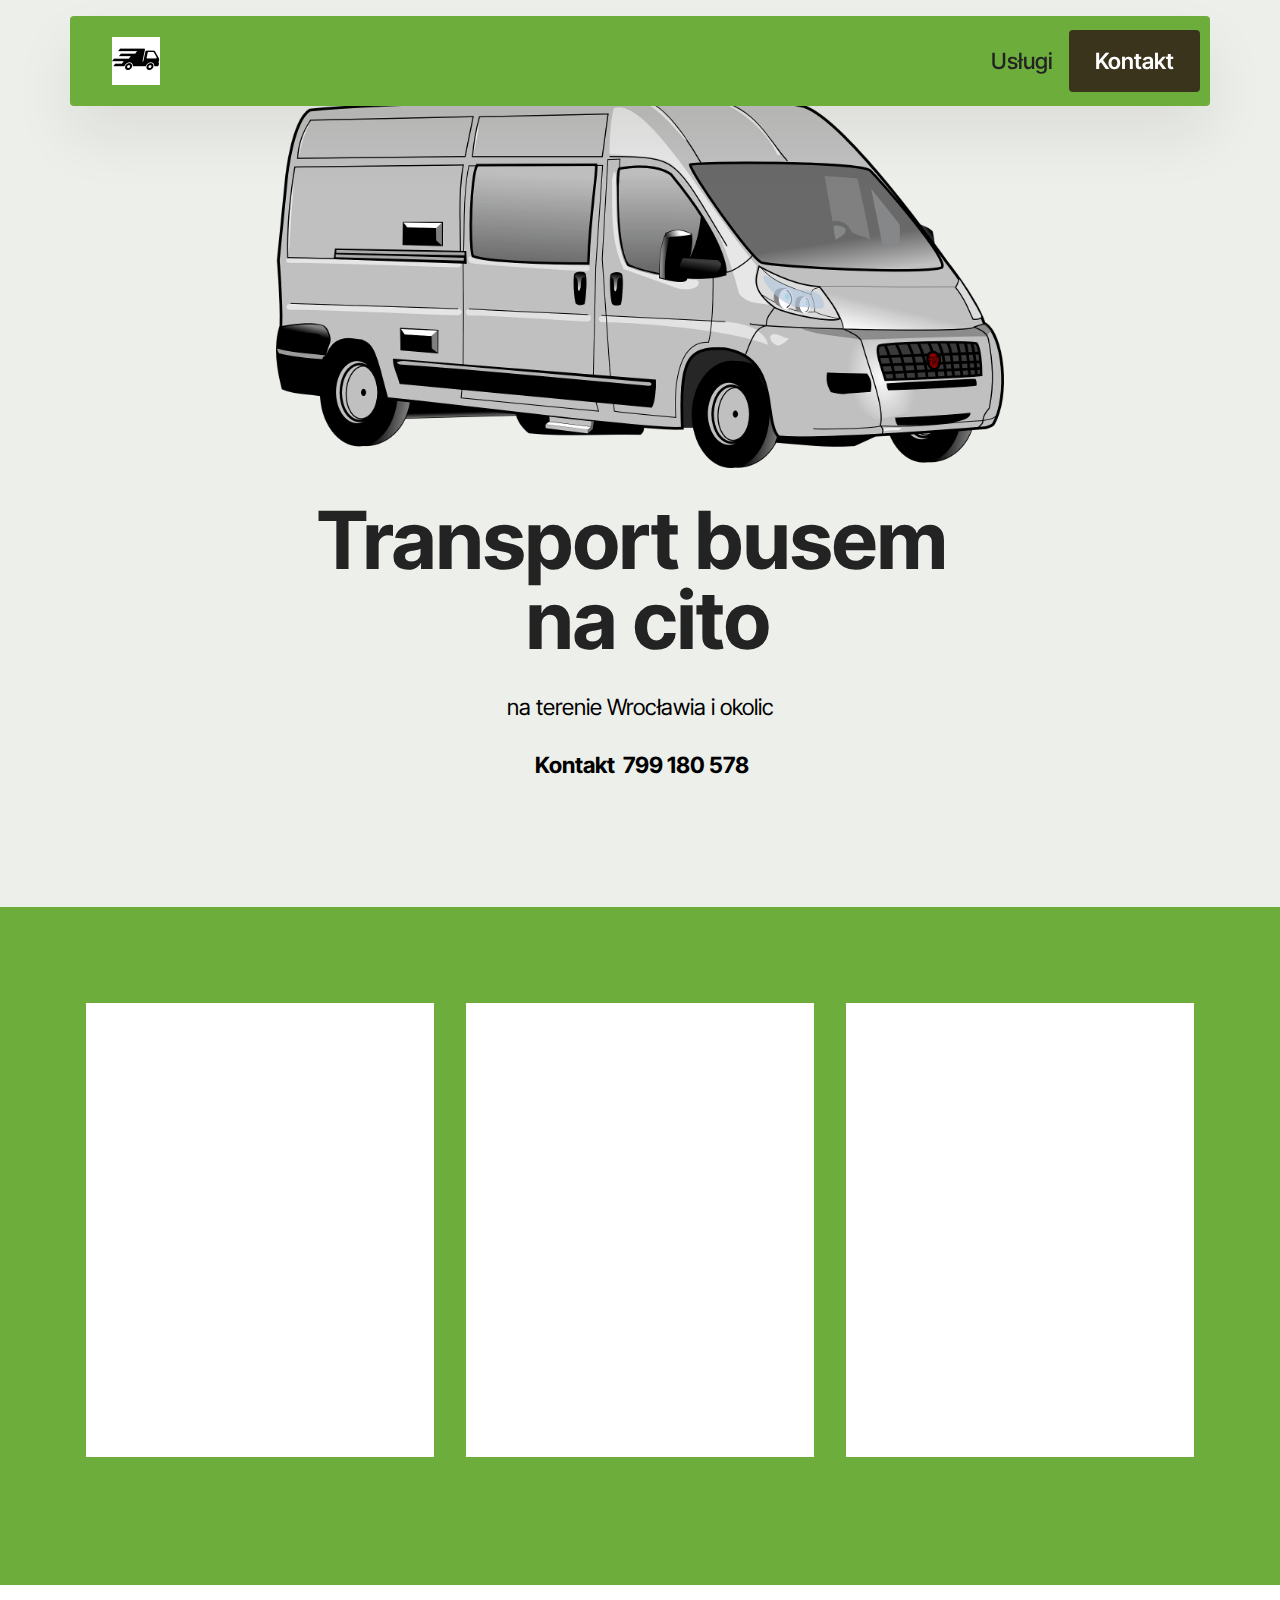
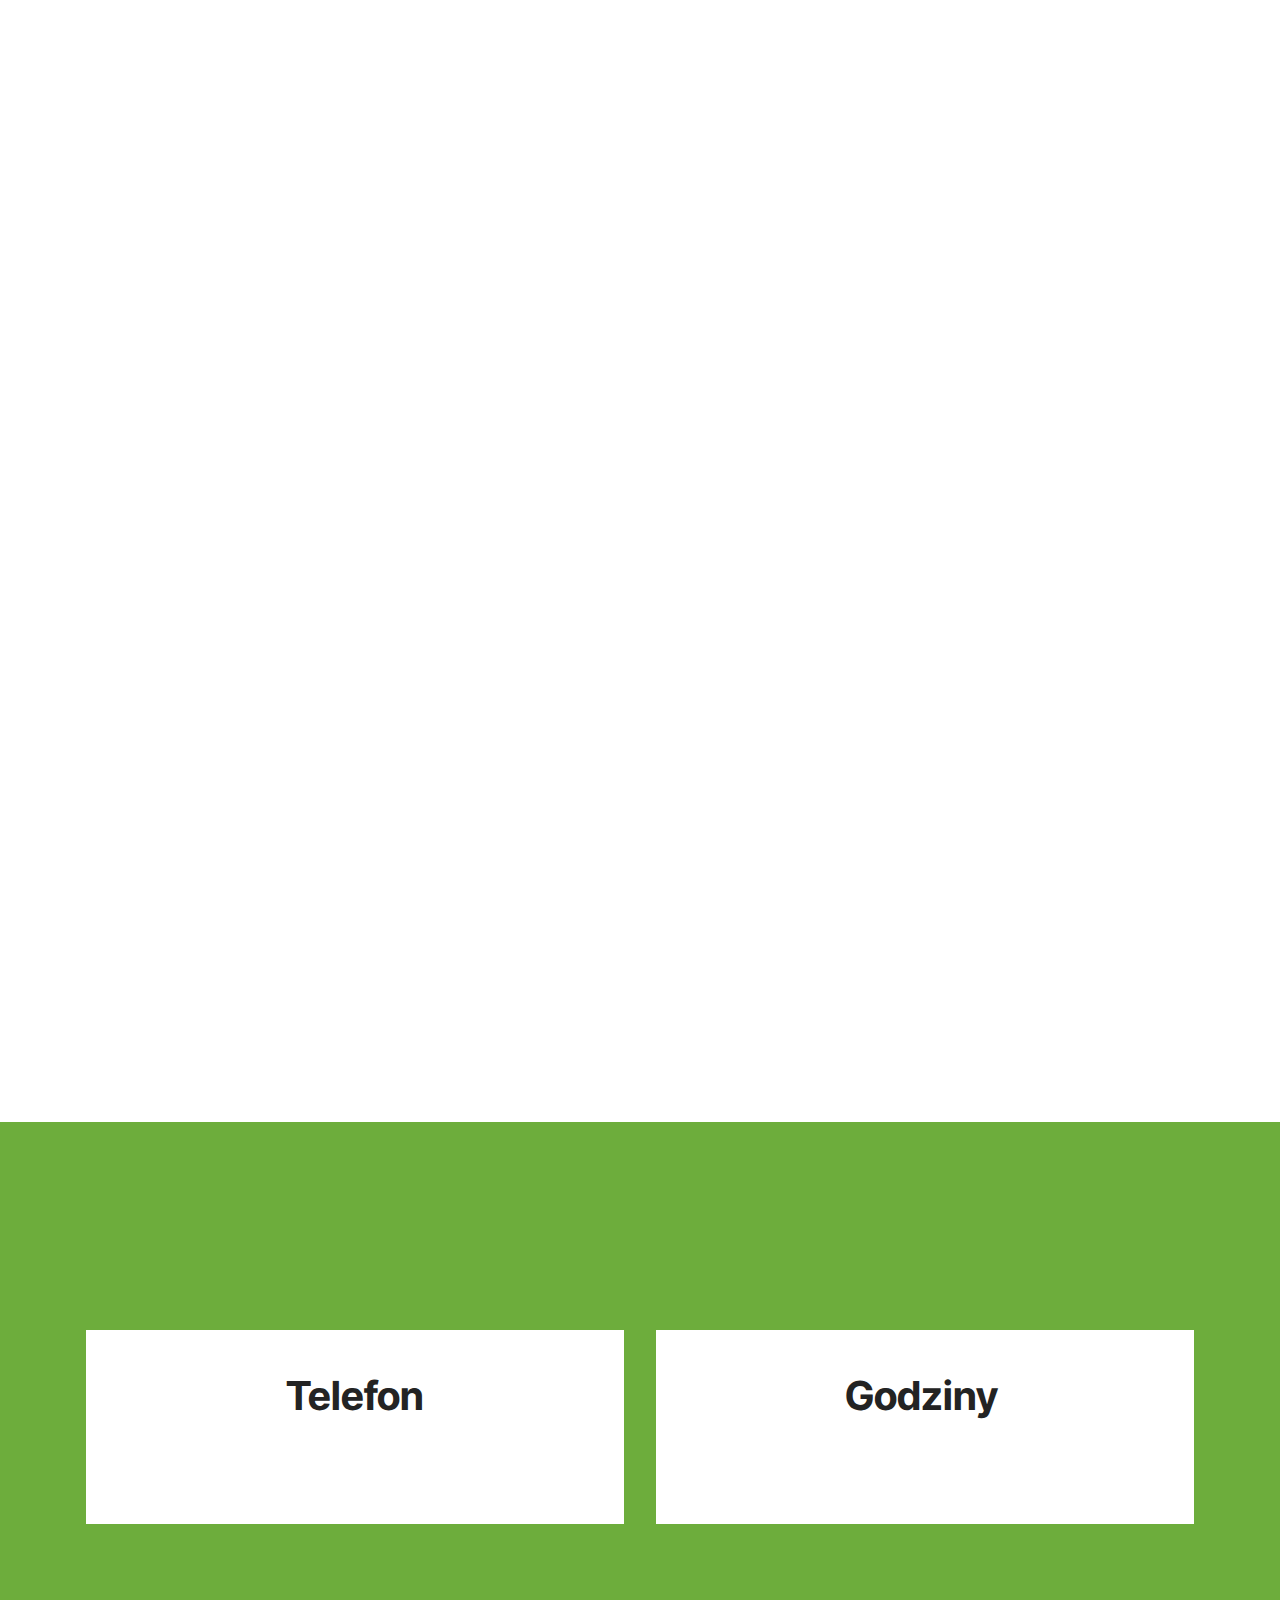
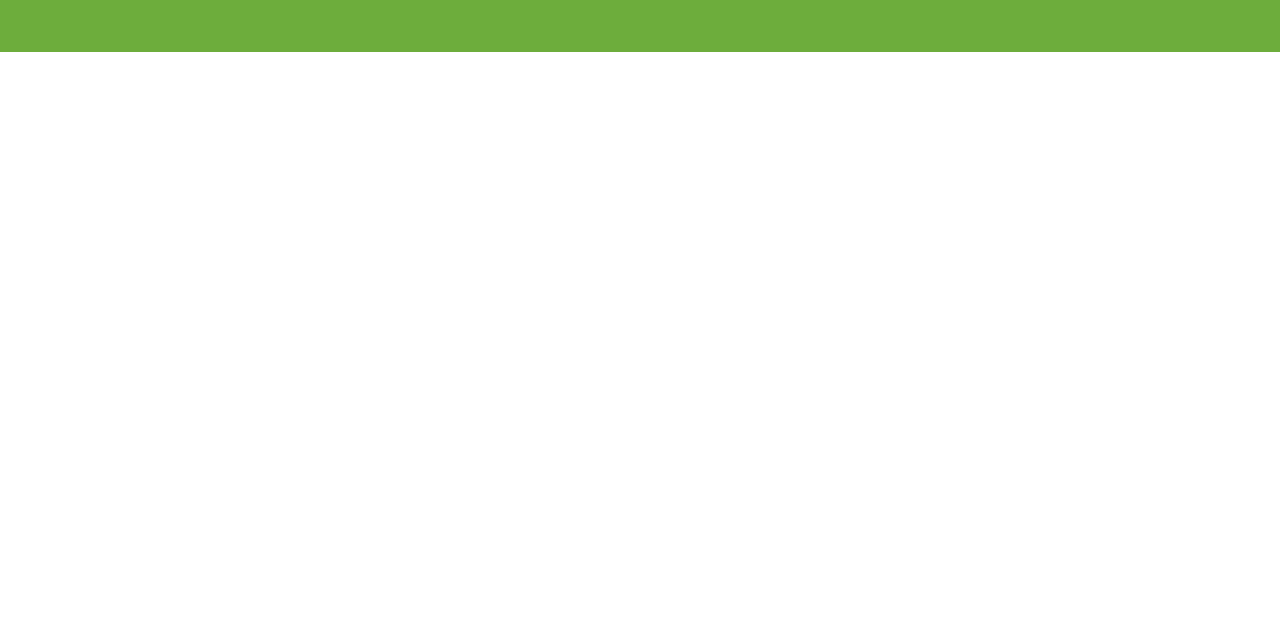
<file: index.html>
<!DOCTYPE html>
<html  >
<head>
  <!-- Site made with Mobirise Website Builder v5.9.6, https://mobirise.com -->
  <meta charset="UTF-8">
  <meta http-equiv="X-UA-Compatible" content="IE=edge">
  <meta name="generator" content="Mobirise v5.9.6, mobirise.com">
  <meta name="viewport" content="width=device-width, initial-scale=1, minimum-scale=1">
  <link rel="shortcut icon" href="assets/images/logo-transport-s314-128x128.png" type="image/x-icon">
  <meta name="description" content="Transport busem na cito">
  
  
  <title>Transport busem na cito</title>
  <link rel="stylesheet" href="assets/web/assets/mobirise-icons2/mobirise2.css">
  <link rel="stylesheet" href="assets/bootstrap/css/bootstrap.min.css">
  <link rel="stylesheet" href="assets/bootstrap/css/bootstrap-grid.min.css">
  <link rel="stylesheet" href="assets/bootstrap/css/bootstrap-reboot.min.css">
  <link rel="stylesheet" href="assets/animatecss/animate.css">
  <link rel="stylesheet" href="assets/dropdown/css/style.css">
  <link rel="stylesheet" href="assets/theme/css/style.css">
  <link rel="preload" href="https://fonts.googleapis.com/css?family=Inter+Tight:100,200,300,400,500,600,700,800,900,100i,200i,300i,400i,500i,600i,700i,800i,900i&display=swap" as="style" onload="this.onload=null;this.rel='stylesheet'">
  <noscript><link rel="stylesheet" href="https://fonts.googleapis.com/css?family=Inter+Tight:100,200,300,400,500,600,700,800,900,100i,200i,300i,400i,500i,600i,700i,800i,900i&display=swap"></noscript>
  <link rel="preload" as="style" href="assets/mobirise/css/mbr-additional.css"><link rel="stylesheet" href="assets/mobirise/css/mbr-additional.css" type="text/css">

  
  
  
</head>
<body>
  
  <section data-bs-version="5.1" class="menu menu1 cid-tUxrweRSKP" once="menu" id="menu01-2k">
	

	<nav class="navbar navbar-dropdown navbar-fixed-top navbar-expand-lg">
		<div class="container">
			<div class="navbar-brand">
				<span class="navbar-logo">
					<a href="index.html">
						<img src="assets/images/logo-transport-s314-96x96.png" alt="Transport busem" style="height: 3rem;">
					</a>
				</span>
				
			</div>
			<button class="navbar-toggler" type="button" data-toggle="collapse" data-bs-toggle="collapse" data-target="#navbarSupportedContent" data-bs-target="#navbarSupportedContent" aria-controls="navbarNavAltMarkup" aria-expanded="false" aria-label="Toggle navigation">
				<div class="hamburger">
					<span></span>
					<span></span>
					<span></span>
					<span></span>
				</div>
			</button>
			<div class="collapse navbar-collapse" id="navbarSupportedContent">
				<ul class="navbar-nav nav-dropdown" data-app-modern-menu="true"><li class="nav-item">
						<a class="nav-link link text-black text-primary display-4" href="index.html#article12-25">Usługi</a>
					</li></ul>
				
				<div class="navbar-buttons mbr-section-btn"><a class="btn btn-success display-4" href="index.html#contacts01-1u">Kontakt</a></div>
			</div>
		</div>
	</nav>
</section>

<section data-bs-version="5.1" class="header12 cid-tTMjtaFez2" id="header12-2f">
  

  
  

  <div class="text-center container">
    <div class="row mb-4 justify-content-center">
      <div class="col-12 col-md-8">
        <img class="w-100" src="assets/images/mbr-1920x980.png" alt="Mobirise Website Builder">
      </div>
    </div>
    <div class="row justify-content-center">
      <div class="col-md-12 content-head">
        <h1 class="mbr-section-title mbr-fonts-style mb-4 display-1">
          <strong>Transport busem&nbsp; &nbsp;na cito</strong></h1>
        <p class="mbr-text mbr-fonts-style mb-4 display-7">
          na terenie Wrocławia i okolic<br><br><strong>&nbsp;Kontakt&nbsp; 799 180 578</strong><br></p>
        
      </div>
    </div>
  </div>
</section>

<section data-bs-version="5.1" class="features6 cid-tTGEX8dFgQ" id="features06-24">
	
	
	<div class="container">
		<div class="row justify-content-center">
			<div class="col-12 content-head">
				
			</div>
		</div>
		<div class="row">
			<div class="item features-image col-12 col-md-6 col-lg-4 active">
				<div class="item-wrapper">
					<div class="item-img">
						<img src="assets/images/mbr-816x776.png" alt="Mobirise Website Builder" data-slide-to="0" data-bs-slide-to="0">
					</div>
					<div class="item-content">
						
						<p class="mbr-text mbr-fonts-style mt-2 display-7">
							Transport rzeczy ze sklepów budowlanych / meblowych&nbsp;</p>
						
					</div>
				</div>
			</div><div class="item features-image col-12 col-md-6 col-lg-4">
				<div class="item-wrapper">
					<div class="item-img">
						<img src="assets/images/mbr-816x816.jpeg" alt="Mobirise Website Builder" data-slide-to="1" data-bs-slide-to="1">
					</div>
					<div class="item-content">
						
						<p class="mbr-text mbr-fonts-style mt-2 display-7">Przeprowadzki</p>
						
					</div>
				</div>
			</div><div class="item features-image col-12 col-md-6 col-lg-4">
				<div class="item-wrapper">
					<div class="item-img">
						<img src="assets/images/mbr-1-816x816.jpg" alt="Mobirise Website Builder" data-slide-to="2" data-bs-slide-to="2">
					</div>
					<div class="item-content">
						
						<p class="mbr-text mbr-fonts-style mt-2 display-7">
							Przewóz AGD</p>
						
					</div>
				</div>
			</div>
			
			
		</div>
	</div>
</section>

<section data-bs-version="5.1" class="article12 cid-tTGG54ffel" id="article12-25">    
    
    <div class="container">
        <div class="row justify-content-center">
            <div class="col-md-12 col-lg-10">
                
                
                <p class="mbr-text mbr-fonts-style display-7">Oferuję indywidualny transport dużym busem.<br> <br>Bus posiada 4 metry długości i 2 metry wysokości przestrzeni ładunkowej - tutaj nie trzeba się zastanawiać&nbsp; &nbsp;czy coś się zmieści tak jak w przypadku mniejszych aut. Indywidualny transport busem oznacza szybki oraz pewny przewóz wyłącznie Państwa ładunków na terenie Wrocławia i okolic.<br><br>W związku z terenem działalności terminy na "już" są całkiem możliwe. Proszę o kontakt.<br><br>Nie ma sztywnych godzin pracy więc kurs popołudniu, wieczorem czy w weekend ( SOBOTA NIEDZIELA) również jest możliwy. Współpracuję zarówno z firmami jak i z osobami prywatnymi.<br>
<br>Zapraszam do kontaktu w celu uzyskania bezpłatnej oferty transportu już teraz!<br><br>Cena uzgadniana jest indywidualnie. Wypadło coś na cito? - jest szansa, że się uda.
<br>Proszę dzwonić, pytać. Jeśli nie odbieram- proszę o sms.<br></p>
            </div>
        </div>
    </div>
</section>

<section data-bs-version="5.1" class="gallery3 cid-tTMtoYaZ59" id="gallery03-2g">
    
    
    <div class="container-fluid">
      <div class="row justify-content-center">
        <div class="col-12 content-head">
          
        </div>
      </div>
      <div class="row">
        <div class="item features-image mb-4 col-6 col-md-4 col-lg-3 active">
          <div class="item-wrapper">
            <div class="item-img mb-3">
              <img src="assets/images/mini-img-20200731-194054-838x629.jpg" alt="Mobirise Website Builder" title="" data-slide-to="0" data-bs-slide-to="0">
            </div>
            <div class="item-content align-left">
              <h5 class="item-title mbr-fonts-style mb-3 display-7">
                <strong>Indywidualny transport</strong></h5>
              
            </div>
          </div>
        </div>
        <div class="item features-image mb-4 col-6 col-md-4 col-lg-3">
          <div class="item-wrapper">
            <div class="item-img mb-3">
              <img src="assets/images/mini-img-20200731-194129-838x629.jpg" alt="Mobirise Website Builder" title="" data-slide-to="1" data-bs-slide-to="1">
            </div>
            <div class="item-content align-left">
              <h5 class="item-title mbr-fonts-style mb-3 display-7">
                <strong>4 metry długości</strong></h5>
              
            </div>
          </div>
        </div>
        <div class="item features-image mb-4 col-6 col-md-4 col-lg-3">
          <div class="item-wrapper">
            <div class="item-img mb-3">
              <img src="assets/images/mini-img-20200731-193904-838x629.jpg" alt="Mobirise Website Builder" title="" data-slide-to="2" data-bs-slide-to="2">
            </div>
            <div class="item-content align-left">
              <h5 class="item-title mbr-fonts-style mb-3 display-7">
                <strong>2 metry wysokości</strong></h5>
              
              
            </div>
          </div>
        </div><div class="item features-image mb-4 col-6 col-md-4 col-lg-3">
          <div class="item-wrapper">
            <div class="item-img mb-3">
              <img src="assets/images/mini-img-20200731-193845-838x629.jpg" alt="Mobirise Website Builder" title="" data-slide-to="3" data-bs-slide-to="3">
            </div>
            <div class="item-content align-left">
              <h5 class="item-title mbr-fonts-style mb-3 display-7"><strong>Szybkie terminy</strong></h5>
              
            </div>
          </div>
        </div>
        
      </div>
    </div>
  </section>

<section data-bs-version="5.1" class="contacts01 cid-tTGA4AkZ2n" id="contacts01-1u">
    

    
    
    <div class="container">
        <div class="row justify-content-center">
            <div class="col-12 content-head">
                <div class="mbr-section-head mb-5">
                    <h3 class="mbr-section-title mbr-fonts-style align-center mb-0 display-2">
                        <strong>Kontakt</strong></h3>
                    
                </div>
            </div>
        </div>
        <div class="row">
            <div class="item features-without-image col-12 col-md-6 active">
                <div class="item-wrapper">
                    <div class="text-wrapper">
                        <h6 class="card-title mbr-fonts-style mb-3 display-5">
                            <strong>Telefon</strong></h6>
                        <p class="mbr-text mbr-fonts-style display-7">&nbsp; &nbsp; &nbsp; &nbsp; &nbsp; &nbsp; &nbsp; &nbsp; &nbsp; &nbsp; &nbsp; &nbsp; &nbsp; &nbsp; &nbsp; &nbsp; &nbsp; &nbsp; &nbsp; &nbsp; &nbsp;&nbsp;<a href="tel:+12345678910" class="text-black">799 180 578 </a>
                        </p>
                    </div>
                </div>
            </div>
            
            
            <div class="item features-without-image col-12 col-md-6">
                <div class="item-wrapper">
                    <div class="text-wrapper">
                        <h6 class="card-title mbr-fonts-style mb-3 display-5">
                            <strong>Godziny&nbsp;</strong></h6>
                        <p class="mbr-text mbr-fonts-style display-7">&nbsp; &nbsp; &nbsp; &nbsp; &nbsp; &nbsp; &nbsp; &nbsp; &nbsp; &nbsp; &nbsp; &nbsp; &nbsp; &nbsp; &nbsp; &nbsp; &nbsp; &nbsp; &nbsp; &nbsp; &nbsp;9:00 - 20:00
                        </p>
                    </div>
                </div>
            </div>
        </div>
    </div>
</section>

<section data-bs-version="5.1" class="article12 cid-tWTMiEW7yc" id="article12-2o">    
    
    <div class="container">
        <div class="row justify-content-center">
            <div class="col-md-12 col-lg-10">
                
                
                <p class="mbr-text mbr-fonts-style display-7">TAGI: Odbiór towaru ze sklepów meblowych, budowlanych
<br>Przeprowadzki , przewóz rzeczy ,
<br>przewóz AGD / Mebli / Materiałów budowlanych na terenie Wrocławia i okolic.
<br>
<br> usługi transportowe Wrocław , usługi usługa transportu , transport busem , wynajem busa z kierowcą , przewóz busem , bagażówka przeprowadzki wrocław przeprowadzka , transport z obi przewóz przewozy z obi , na cito transport z ikea transport mebli z ikea wrocław transport z castorama leroy merlin , transport roślin transport z agata meble transport z jysk transport z brw black red white transport z mediamarkt z media markt transport z rtv euro agd transport na dziś z jula transport na już z komfort transport brico marche transport z merdia expert neonet transport z domar transport przewóz pralki lodówki szafy wersalki narożnika kanapy gabaryt Wrocław</p>
            </div>
        </div>
    </div>
</section><section class="display-7" style="padding: 0;align-items: center;justify-content: center;flex-wrap: wrap;    align-content: center;display: flex;position: relative;height: 4rem;"><a href="https://mobiri.se/3102719" style="flex: 1 1;height: 4rem;position: absolute;width: 100%;z-index: 1;"><img alt="" style="height: 4rem;" src="[data-uri]"></a><p style="margin: 0;text-align: center;" class="display-7">&#8204;</p><a style="z-index:1" href="https://mobirise.com/drag-drop-website-builder.html">Drag and Drop Website Builder</a></section><script src="assets/bootstrap/js/bootstrap.bundle.min.js"></script>  <script src="assets/smoothscroll/smooth-scroll.js"></script>  <script src="assets/ytplayer/index.js"></script>  <script src="assets/dropdown/js/navbar-dropdown.js"></script>  <script src="assets/theme/js/script.js"></script>  
  
  
 <div id="scrollToTop" class="scrollToTop mbr-arrow-up"><a style="text-align: center;"><i class="mbr-arrow-up-icon mbr-arrow-up-icon-cm cm-icon cm-icon-smallarrow-up"></i></a></div>
    <input name="animation" type="hidden">
  </body>
</html>
</file>
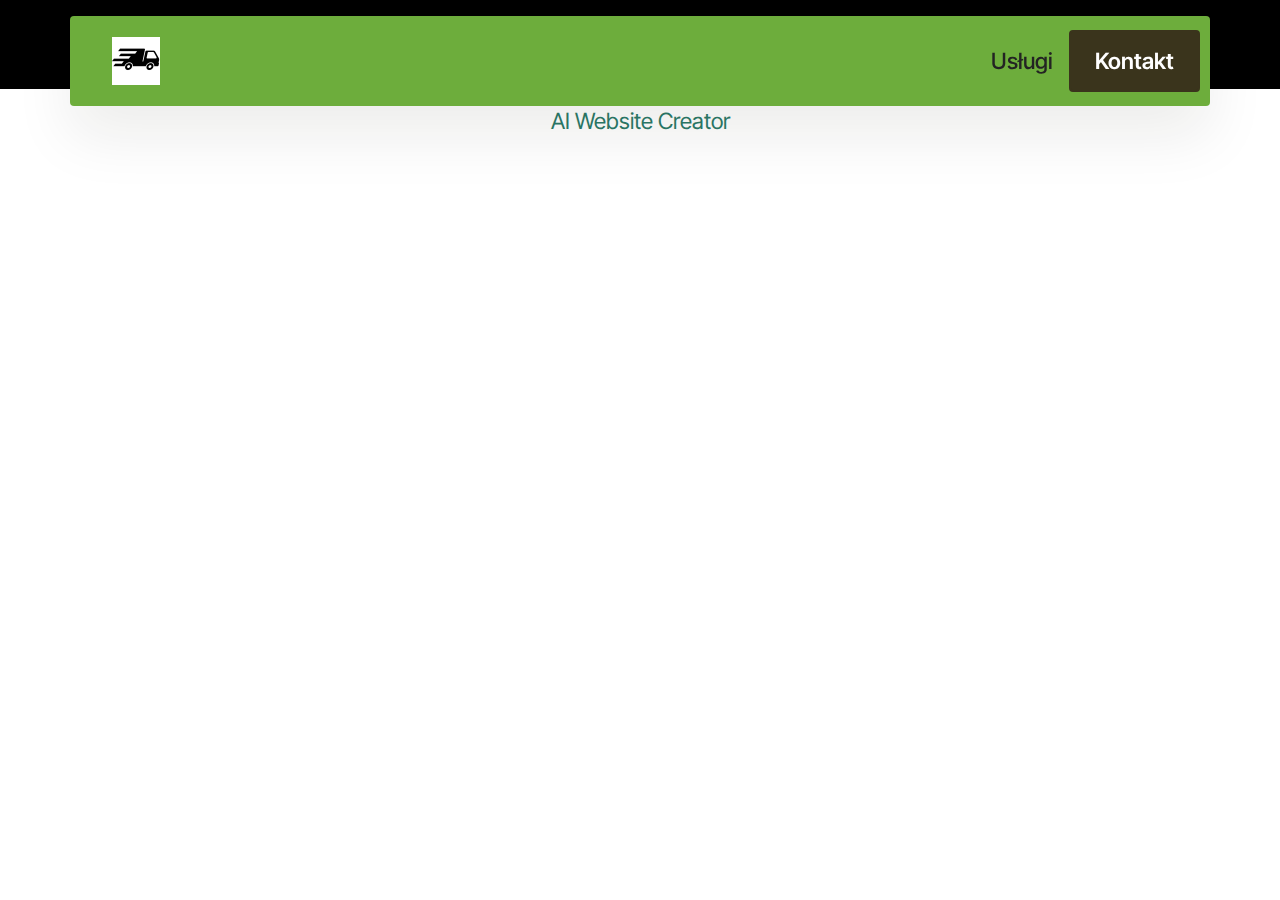
<file: page1polityka-prywatności.html>
<!DOCTYPE html>
<html  >
<head>
  <!-- Site made with Mobirise Website Builder v5.9.6, https://mobirise.com -->
  <meta charset="UTF-8">
  <meta http-equiv="X-UA-Compatible" content="IE=edge">
  <meta name="generator" content="Mobirise v5.9.6, mobirise.com">
  <meta name="viewport" content="width=device-width, initial-scale=1, minimum-scale=1">
  <link rel="shortcut icon" href="assets/images/logo-transport-s314-128x128.png" type="image/x-icon">
  <meta name="description" content="Polityka prywatności">
  
  
  <title>Polityka prywatności</title>
  <link rel="stylesheet" href="assets/web/assets/mobirise-icons2/mobirise2.css">
  <link rel="stylesheet" href="assets/bootstrap/css/bootstrap.min.css">
  <link rel="stylesheet" href="assets/bootstrap/css/bootstrap-grid.min.css">
  <link rel="stylesheet" href="assets/bootstrap/css/bootstrap-reboot.min.css">
  <link rel="stylesheet" href="assets/animatecss/animate.css">
  <link rel="stylesheet" href="assets/dropdown/css/style.css">
  <link rel="stylesheet" href="assets/theme/css/style.css">
  <link rel="preload" href="https://fonts.googleapis.com/css?family=Inter+Tight:100,200,300,400,500,600,700,800,900,100i,200i,300i,400i,500i,600i,700i,800i,900i&display=swap" as="style" onload="this.onload=null;this.rel='stylesheet'">
  <noscript><link rel="stylesheet" href="https://fonts.googleapis.com/css?family=Inter+Tight:100,200,300,400,500,600,700,800,900,100i,200i,300i,400i,500i,600i,700i,800i,900i&display=swap"></noscript>
  <link rel="preload" as="style" href="assets/mobirise/css/mbr-additional.css"><link rel="stylesheet" href="assets/mobirise/css/mbr-additional.css" type="text/css">

  
  
  
</head>
<body>
  
  <section data-bs-version="5.1" class="menu menu1 cid-tUxrweRSKP" once="menu" id="menu01-2m">
	

	<nav class="navbar navbar-dropdown navbar-fixed-top navbar-expand-lg">
		<div class="container">
			<div class="navbar-brand">
				<span class="navbar-logo">
					<a href="index.html">
						<img src="assets/images/logo-transport-s314-96x96.png" alt="Transport busem" style="height: 3rem;">
					</a>
				</span>
				
			</div>
			<button class="navbar-toggler" type="button" data-toggle="collapse" data-bs-toggle="collapse" data-target="#navbarSupportedContent" data-bs-target="#navbarSupportedContent" aria-controls="navbarNavAltMarkup" aria-expanded="false" aria-label="Toggle navigation">
				<div class="hamburger">
					<span></span>
					<span></span>
					<span></span>
					<span></span>
				</div>
			</button>
			<div class="collapse navbar-collapse" id="navbarSupportedContent">
				<ul class="navbar-nav nav-dropdown" data-app-modern-menu="true"><li class="nav-item">
						<a class="nav-link link text-black text-primary display-4" href="index.html#article12-25">Usługi</a>
					</li></ul>
				
				<div class="navbar-buttons mbr-section-btn"><a class="btn btn-success display-4" href="index.html#contacts01-1u">Kontakt</a></div>
			</div>
		</div>
	</nav>
</section>

<section data-bs-version="5.1" class="footer4 cid-tTGEgxkvbw" once="footers" id="footer04-2l">

    

    

    <div class="container">
        <div class="media-container-row align-center mbr-white">
            <div class="col-12">
                <p class="mbr-text mb-0 mbr-fonts-style display-7">
                    © Copyright 2025 Mobirise - All Rights Reserved
                </p>
            </div>
        </div>
    </div>
</section><section class="display-7" style="padding: 0;align-items: center;justify-content: center;flex-wrap: wrap;    align-content: center;display: flex;position: relative;height: 4rem;"><a href="https://mobiri.se/3102719" style="flex: 1 1;height: 4rem;position: absolute;width: 100%;z-index: 1;"><img alt="" style="height: 4rem;" src="[data-uri]"></a><p style="margin: 0;text-align: center;" class="display-7">&#8204;</p><a style="z-index:1" href="https://mobirise.com/builder/ai-website-builder.html">AI Website Creator</a></section><script src="assets/bootstrap/js/bootstrap.bundle.min.js"></script>  <script src="assets/smoothscroll/smooth-scroll.js"></script>  <script src="assets/ytplayer/index.js"></script>  <script src="assets/dropdown/js/navbar-dropdown.js"></script>  <script src="assets/theme/js/script.js"></script>  
  
  
 <div id="scrollToTop" class="scrollToTop mbr-arrow-up"><a style="text-align: center;"><i class="mbr-arrow-up-icon mbr-arrow-up-icon-cm cm-icon cm-icon-smallarrow-up"></i></a></div>
    <input name="animation" type="hidden">
  </body>
</html>
</file>
<file: assets/web/assets/mobirise-icons2/mobirise2.css>
@font-face {
  font-family: 'Moririse2';
  font-display: swap;
  src:  url('mobirise2.eot?f2bix4');
  src:  url('mobirise2.eot?f2bix4#iefix') format('embedded-opentype'),
    url('mobirise2.ttf?f2bix4') format('truetype'),
    url('mobirise2.woff?f2bix4') format('woff'),
    url('mobirise2.svg?f2bix4#mobirise2') format('svg');
  font-weight: normal;
  font-style: normal;
}

[class^="mobi-"], [class*=" mobi-"] {
  /* use !important to prevent issues with browser extensions that change fonts */
  font-family: 'Moririse2' !important;
  speak: none;
  font-style: normal;
  font-weight: normal;
  font-variant: normal;
  text-transform: none;
  line-height: 1;

  /* Better Font Rendering =========== */
  -webkit-font-smoothing: antialiased;
  -moz-osx-font-smoothing: grayscale;
}

.mobi-mbri-add-submenu:before {
  content: "\e900";
}
.mobi-mbri-alert:before {
  content: "\e901";
}
.mobi-mbri-align-center:before {
  content: "\e902";
}
.mobi-mbri-align-justify:before {
  content: "\e903";
}
.mobi-mbri-align-left:before {
  content: "\e904";
}
.mobi-mbri-align-right:before {
  content: "\e905";
}
.mobi-mbri-android:before {
  content: "\e906";
}
.mobi-mbri-apple:before {
  content: "\e907";
}
.mobi-mbri-arrow-down:before {
  content: "\e908";
}
.mobi-mbri-arrow-next:before {
  content: "\e909";
}
.mobi-mbri-arrow-prev:before {
  content: "\e90a";
}
.mobi-mbri-arrow-up:before {
  content: "\e90b";
}
.mobi-mbri-bold:before {
  content: "\e90c";
}
.mobi-mbri-bookmark:before {
  content: "\e90d";
}
.mobi-mbri-bootstrap:before {
  content: "\e90e";
}
.mobi-mbri-briefcase:before {
  content: "\e90f";
}
.mobi-mbri-browse:before {
  content: "\e910";
}
.mobi-mbri-bulleted-list:before {
  content: "\e911";
}
.mobi-mbri-calendar:before {
  content: "\e912";
}
.mobi-mbri-camera:before {
  content: "\e913";
}
.mobi-mbri-cart-add:before {
  content: "\e914";
}
.mobi-mbri-cart-full:before {
  content: "\e915";
}
.mobi-mbri-cash:before {
  content: "\e916";
}
.mobi-mbri-change-style:before {
  content: "\e917";
}
.mobi-mbri-chat:before {
  content: "\e918";
}
.mobi-mbri-clock:before {
  content: "\e919";
}
.mobi-mbri-close:before {
  content: "\e91a";
}
.mobi-mbri-cloud:before {
  content: "\e91b";
}
.mobi-mbri-code:before {
  content: "\e91c";
}
.mobi-mbri-contact-form:before {
  content: "\e91d";
}
.mobi-mbri-credit-card:before {
  content: "\e91e";
}
.mobi-mbri-cursor-click:before {
  content: "\e91f";
}
.mobi-mbri-cust-feedback:before {
  content: "\e920";
}
.mobi-mbri-database:before {
  content: "\e921";
}
.mobi-mbri-delivery:before {
  content: "\e922";
}
.mobi-mbri-desktop:before {
  content: "\e923";
}
.mobi-mbri-devices:before {
  content: "\e924";
}
.mobi-mbri-down:before {
  content: "\e925";
}
.mobi-mbri-download-2:before {
  content: "\e926";
}
.mobi-mbri-download:before {
  content: "\e927";
}
.mobi-mbri-drag-n-drop-2:before {
  content: "\e928";
}
.mobi-mbri-drag-n-drop:before {
  content: "\e929";
}
.mobi-mbri-edit-2:before {
  content: "\e92a";
}
.mobi-mbri-edit:before {
  content: "\e92b";
}
.mobi-mbri-error:before {
  content: "\e92c";
}
.mobi-mbri-extension:before {
  content: "\e92d";
}
.mobi-mbri-features:before {
  content: "\e92e";
}
.mobi-mbri-file:before {
  content: "\e92f";
}
.mobi-mbri-flag:before {
  content: "\e930";
}
.mobi-mbri-folder:before {
  content: "\e931";
}
.mobi-mbri-gift:before {
  content: "\e932";
}
.mobi-mbri-github:before {
  content: "\e933";
}
.mobi-mbri-globe-2:before {
  content: "\e934";
}
.mobi-mbri-globe:before {
  content: "\e935";
}
.mobi-mbri-growing-chart:before {
  content: "\e936";
}
.mobi-mbri-hearth:before {
  content: "\e937";
}
.mobi-mbri-help:before {
  content: "\e938";
}
.mobi-mbri-home:before {
  content: "\e939";
}
.mobi-mbri-hot-cup:before {
  content: "\e93a";
}
.mobi-mbri-idea:before {
  content: "\e93b";
}
.mobi-mbri-image-gallery:before {
  content: "\e93c";
}
.mobi-mbri-image-slider:before {
  content: "\e93d";
}
.mobi-mbri-info:before {
  content: "\e93e";
}
.mobi-mbri-italic:before {
  content: "\e93f";
}
.mobi-mbri-key:before {
  content: "\e940";
}
.mobi-mbri-laptop:before {
  content: "\e941";
}
.mobi-mbri-layers:before {
  content: "\e942";
}
.mobi-mbri-left-right:before {
  content: "\e943";
}
.mobi-mbri-left:before {
  content: "\e944";
}
.mobi-mbri-letter:before {
  content: "\e945";
}
.mobi-mbri-like:before {
  content: "\e946";
}
.mobi-mbri-link:before {
  content: "\e947";
}
.mobi-mbri-lock:before {
  content: "\e948";
}
.mobi-mbri-login:before {
  content: "\e949";
}
.mobi-mbri-logout:before {
  content: "\e94a";
}
.mobi-mbri-magic-stick:before {
  content: "\e94b";
}
.mobi-mbri-map-pin:before {
  content: "\e94c";
}
.mobi-mbri-menu:before {
  content: "\e94d";
}
.mobi-mbri-mobile-2:before {
  content: "\e94e";
}
.mobi-mbri-mobile-horizontal:before {
  content: "\e94f";
}
.mobi-mbri-mobile:before {
  content: "\e950";
}
.mobi-mbri-mobirise:before {
  content: "\e951";
}
.mobi-mbri-more-horizontal:before {
  content: "\e952";
}
.mobi-mbri-more-vertical:before {
  content: "\e953";
}
.mobi-mbri-music:before {
  content: "\e954";
}
.mobi-mbri-new-file:before {
  content: "\e955";
}
.mobi-mbri-numbered-list:before {
  content: "\e956";
}
.mobi-mbri-opened-folder:before {
  content: "\e957";
}
.mobi-mbri-pages:before {
  content: "\e958";
}
.mobi-mbri-paper-plane:before {
  content: "\e959";
}
.mobi-mbri-paperclip:before {
  content: "\e95a";
}
.mobi-mbri-phone:before {
  content: "\e95b";
}
.mobi-mbri-photo:before {
  content: "\e95c";
}
.mobi-mbri-photos:before {
  content: "\e95d";
}
.mobi-mbri-pin:before {
  content: "\e95e";
}
.mobi-mbri-play:before {
  content: "\e95f";
}
.mobi-mbri-plus:before {
  content: "\e960";
}
.mobi-mbri-preview:before {
  content: "\e961";
}
.mobi-mbri-print:before {
  content: "\e962";
}
.mobi-mbri-protect:before {
  content: "\e963";
}
.mobi-mbri-question:before {
  content: "\e964";
}
.mobi-mbri-quote-left:before {
  content: "\e965";
}
.mobi-mbri-quote-right:before {
  content: "\e966";
}
.mobi-mbri-redo:before {
  content: "\e967";
}
.mobi-mbri-refresh:before {
  content: "\e968";
}
.mobi-mbri-responsive-2:before {
  content: "\e969";
}
.mobi-mbri-responsive:before {
  content: "\e96a";
}
.mobi-mbri-right:before {
  content: "\e96b";
}
.mobi-mbri-rocket:before {
  content: "\e96c";
}
.mobi-mbri-sad-face:before {
  content: "\e96d";
}
.mobi-mbri-sale:before {
  content: "\e96e";
}
.mobi-mbri-save:before {
  content: "\e96f";
}
.mobi-mbri-search:before {
  content: "\e970";
}
.mobi-mbri-setting-2:before {
  content: "\e971";
}
.mobi-mbri-setting-3:before {
  content: "\e972";
}
.mobi-mbri-setting:before {
  content: "\e973";
}
.mobi-mbri-share:before {
  content: "\e974";
}
.mobi-mbri-shopping-bag:before {
  content: "\e975";
}
.mobi-mbri-shopping-basket:before {
  content: "\e976";
}
.mobi-mbri-shopping-cart:before {
  content: "\e977";
}
.mobi-mbri-sites:before {
  content: "\e978";
}
.mobi-mbri-smile-face:before {
  content: "\e979";
}
.mobi-mbri-speed:before {
  content: "\e97a";
}
.mobi-mbri-star:before {
  content: "\e97b";
}
.mobi-mbri-success:before {
  content: "\e97c";
}
.mobi-mbri-sun:before {
  content: "\e97d";
}
.mobi-mbri-sun2:before {
  content: "\e97e";
}
.mobi-mbri-tablet-vertical:before {
  content: "\e97f";
}
.mobi-mbri-tablet:before {
  content: "\e980";
}
.mobi-mbri-target:before {
  content: "\e981";
}
.mobi-mbri-timer:before {
  content: "\e982";
}
.mobi-mbri-to-ftp:before {
  content: "\e983";
}
.mobi-mbri-to-local-drive:before {
  content: "\e984";
}
.mobi-mbri-touch-swipe:before {
  content: "\e985";
}
.mobi-mbri-touch:before {
  content: "\e986";
}
.mobi-mbri-trash:before {
  content: "\e987";
}
.mobi-mbri-underline:before {
  content: "\e988";
}
.mobi-mbri-undo:before {
  content: "\e989";
}
.mobi-mbri-unlink:before {
  content: "\e98a";
}
.mobi-mbri-unlock:before {
  content: "\e98b";
}
.mobi-mbri-up-down:before {
  content: "\e98c";
}
.mobi-mbri-up:before {
  content: "\e98d";
}
.mobi-mbri-update:before {
  content: "\e98e";
}
.mobi-mbri-upload-2:before {
  content: "\e98f";
}
.mobi-mbri-upload:before {
  content: "\e990";
}
.mobi-mbri-user-2:before {
  content: "\e991";
}
.mobi-mbri-user:before {
  content: "\e992";
}
.mobi-mbri-users:before {
  content: "\e993";
}
.mobi-mbri-video-play:before {
  content: "\e994";
}
.mobi-mbri-video:before {
  content: "\e995";
}
.mobi-mbri-watch:before {
  content: "\e996";
}
.mobi-mbri-website-theme-2:before {
  content: "\e997";
}
.mobi-mbri-website-theme:before {
  content: "\e998";
}
.mobi-mbri-wifi:before {
  content: "\e999";
}
.mobi-mbri-windows:before {
  content: "\e99a";
}
.mobi-mbri-zoom-in:before {
  content: "\e99b";
}
.mobi-mbri-zoom-out:before {
  content: "\e99c";
}
</file>
<file: assets/dropdown/css/style.css>
.navbar-dropdown {
  left: 0;
  padding: 0;
  position: absolute;
  right: 0;
  top: 0;
  transition: all 0.45s ease;
  z-index: 1030;
  background: #282828; }
  .navbar-dropdown .navbar-logo {
    margin-right: 0.8rem;
    transition: margin 0.3s ease-in-out;
    vertical-align: middle; }
    .navbar-dropdown .navbar-logo img {
      height: 3.125rem;
      transition: all 0.3s ease-in-out; }
    .navbar-dropdown .navbar-logo.mbr-iconfont {
      font-size: 3.125rem;
      line-height: 3.125rem; }
  .navbar-dropdown .navbar-caption {
    font-weight: 700;
    white-space: normal;
    vertical-align: -4px;
    line-height: 3.125rem !important; }
    .navbar-dropdown .navbar-caption, .navbar-dropdown .navbar-caption:hover {
      color: inherit;
      text-decoration: none; }
  .navbar-dropdown .mbr-iconfont + .navbar-caption {
    vertical-align: -1px; }
  .navbar-dropdown.navbar-fixed-top {
    position: fixed; }
  .navbar-dropdown .navbar-brand span {
    vertical-align: -4px; }
  .navbar-dropdown.bg-color.transparent {
    background: none; }
  .navbar-dropdown.navbar-short .navbar-brand {
    padding: 0.625rem 0; }
    .navbar-dropdown.navbar-short .navbar-brand span {
      vertical-align: -1px; }
  .navbar-dropdown.navbar-short .navbar-caption {
    line-height: 2.375rem !important;
    vertical-align: -2px; }
  .navbar-dropdown.navbar-short .navbar-logo {
    margin-right: 0.5rem; }
    .navbar-dropdown.navbar-short .navbar-logo img {
      height: 2.375rem; }
    .navbar-dropdown.navbar-short .navbar-logo.mbr-iconfont {
      font-size: 2.375rem;
      line-height: 2.375rem; }
  .navbar-dropdown.navbar-short .mbr-table-cell {
    height: 3.625rem; }
  .navbar-dropdown .navbar-close {
    left: 0.6875rem;
    position: fixed;
    top: 0.75rem;
    z-index: 1000; }
  .navbar-dropdown .hamburger-icon {
    content: "";
    display: inline-block;
    vertical-align: middle;
    width: 16px;
    -webkit-box-shadow: 0 -6px 0 1px #282828,0 0 0 1px #282828,0 6px 0 1px #282828;
    -moz-box-shadow: 0 -6px 0 1px #282828,0 0 0 1px #282828,0 6px 0 1px #282828;
    box-shadow: 0 -6px 0 1px #282828,0 0 0 1px #282828,0 6px 0 1px #282828; }

.dropdown-menu .dropdown-toggle[data-toggle="dropdown-submenu"]::after {
  border-bottom: 0.35em solid transparent;
  border-left: 0.35em solid;
  border-right: 0;
  border-top: 0.35em solid transparent;
  margin-left: 0.3rem; }

.dropdown-menu .dropdown-item:focus {
  outline: 0; }

.nav-dropdown {
  font-size: 0.75rem;
  font-weight: 500;
  height: auto !important; }
  .nav-dropdown .nav-btn {
    padding-left: 1rem; }
  .nav-dropdown .link {
    margin: .667em 1.667em;
    font-weight: 500;
    padding: 0;
    transition: color .2s ease-in-out; }
    .nav-dropdown .link.dropdown-toggle {
      margin-right: 2.583em; }
      .nav-dropdown .link.dropdown-toggle::after {
        margin-left: .25rem;
        border-top: 0.35em solid;
        border-right: 0.35em solid transparent;
        border-left: 0.35em solid transparent;
        border-bottom: 0; }
      .nav-dropdown .link.dropdown-toggle[aria-expanded="true"] {
        margin: 0;
        padding: 0.667em 3.263em  0.667em 1.667em; }
  .nav-dropdown .link::after,
  .nav-dropdown .dropdown-item::after {
    color: inherit; }
  .nav-dropdown .btn {
    font-size: 0.75rem;
    font-weight: 700;
    letter-spacing: 0;
    margin-bottom: 0;
    padding-left: 1.25rem;
    padding-right: 1.25rem; }
  .nav-dropdown .dropdown-menu {
    border-radius: 0;
    border: 0;
    left: 0;
    margin: 0;
    padding-bottom: 1.25rem;
    padding-top: 1.25rem;
    position: relative; }
  .nav-dropdown .dropdown-submenu {
    margin-left: 0.125rem;
    top: 0; }
  .nav-dropdown .dropdown-item {
    font-weight: 500;
    line-height: 2;
    padding: 0.3846em 4.615em 0.3846em 1.5385em;
    position: relative;
    transition: color .2s ease-in-out, background-color .2s ease-in-out; }
    .nav-dropdown .dropdown-item::after {
      margin-top: -0.3077em;
      position: absolute;
      right: 1.1538em;
      top: 50%; }
    .nav-dropdown .dropdown-item:focus, .nav-dropdown .dropdown-item:hover {
      background: none; }

@media (max-width: 767px) {
  .nav-dropdown.navbar-toggleable-sm {
    bottom: 0;
    display: none;
    left: 0;
    overflow-x: hidden;
    position: fixed;
    top: 0;
    transform: translateX(-100%);
    -ms-transform: translateX(-100%);
    -webkit-transform: translateX(-100%);
    width: 18.75rem;
    z-index: 999; } }
.nav-dropdown.navbar-toggleable-xl {
  bottom: 0;
  display: none;
  left: 0;
  overflow-x: hidden;
  position: fixed;
  top: 0;
  transform: translateX(-100%);
  -ms-transform: translateX(-100%);
  -webkit-transform: translateX(-100%);
  width: 18.75rem;
  z-index: 999; }

.nav-dropdown-sm {
  display: block !important;
  overflow-x: hidden;
  overflow: auto;
  padding-top: 3.875rem; }
  .nav-dropdown-sm::after {
    content: "";
    display: block;
    height: 3rem;
    width: 100%; }
  .nav-dropdown-sm.collapse.in ~ .navbar-close {
    display: block !important; }
  .nav-dropdown-sm.collapsing, .nav-dropdown-sm.collapse.in {
    transform: translateX(0);
    -ms-transform: translateX(0);
    -webkit-transform: translateX(0);
    transition: all 0.25s ease-out;
    -webkit-transition: all 0.25s ease-out;
    background: #282828; }
  .nav-dropdown-sm.collapsing[aria-expanded="false"] {
    transform: translateX(-100%);
    -ms-transform: translateX(-100%);
    -webkit-transform: translateX(-100%); }
  .nav-dropdown-sm .nav-item {
    display: block;
    margin-left: 0 !important;
    padding-left: 0; }
  .nav-dropdown-sm .link,
  .nav-dropdown-sm .dropdown-item {
    border-top: 1px dotted rgba(255, 255, 255, 0.1);
    font-size: 0.8125rem;
    line-height: 1.6;
    margin: 0 !important;
    padding: 0.875rem 2.4rem 0.875rem 1.5625rem !important;
    position: relative;
    white-space: normal; }
    .nav-dropdown-sm .link:focus, .nav-dropdown-sm .link:hover,
    .nav-dropdown-sm .dropdown-item:focus,
    .nav-dropdown-sm .dropdown-item:hover {
      background: rgba(0, 0, 0, 0.2) !important;
      color: #c0a375; }
  .nav-dropdown-sm .nav-btn {
    position: relative;
    padding: 1.5625rem 1.5625rem 0 1.5625rem; }
    .nav-dropdown-sm .nav-btn::before {
      border-top: 1px dotted rgba(255, 255, 255, 0.1);
      content: "";
      left: 0;
      position: absolute;
      top: 0;
      width: 100%; }
    .nav-dropdown-sm .nav-btn + .nav-btn {
      padding-top: 0.625rem; }
      .nav-dropdown-sm .nav-btn + .nav-btn::before {
        display: none; }
  .nav-dropdown-sm .btn {
    padding: 0.625rem 0; }
  .nav-dropdown-sm .dropdown-toggle[data-toggle="dropdown-submenu"]::after {
    margin-left: .25rem;
    border-top: 0.35em solid;
    border-right: 0.35em solid transparent;
    border-left: 0.35em solid transparent;
    border-bottom: 0; }
  .nav-dropdown-sm .dropdown-toggle[data-toggle="dropdown-submenu"][aria-expanded="true"]::after {
    border-top: 0;
    border-right: 0.35em solid transparent;
    border-left: 0.35em solid transparent;
    border-bottom: 0.35em solid; }
  .nav-dropdown-sm .dropdown-menu {
    margin: 0;
    padding: 0;
    position: relative;
    top: 0;
    left: 0;
    width: 100%;
    border: 0;
    float: none;
    border-radius: 0;
    background: none; }
  .nav-dropdown-sm .dropdown-submenu {
    left: 100%;
    margin-left: 0.125rem;
    margin-top: -1.25rem;
    top: 0; }

.navbar-toggleable-sm .nav-dropdown .dropdown-menu {
  position: absolute; }

.navbar-toggleable-sm .nav-dropdown .dropdown-submenu {
  left: 100%;
  margin-left: 0.125rem;
  margin-top: -1.25rem;
  top: 0; }

.navbar-toggleable-sm.opened .nav-dropdown .dropdown-menu {
  position: relative; }

.navbar-toggleable-sm.opened .nav-dropdown .dropdown-submenu {
  left: 0;
  margin-left: 00rem;
  margin-top: 0rem;
  top: 0; }

.is-builder .nav-dropdown.collapsing {
  transition: none !important; }
</file>
<file: assets/theme/css/style.css>
@charset "UTF-8";
section {
  background-color: #ffffff;
}

body {
  font-style: normal;
  line-height: 1.5;
  font-weight: 400;
  color: #232323;
  position: relative;
}

button {
  background-color: transparent;
  border-color: transparent;
}

.embla__button,
.carousel-control {
  background-color: #edefea !important;
  opacity: 0.8 !important;
  color: #464845 !important;
  border-color: #edefea !important;
}

.carousel .close,
.modalWindow .close {
  background-color: #edefea !important;
  color: #464845 !important;
  border-color: #edefea !important;
  opacity: 0.8 !important;
}

.carousel .close:hover,
.modalWindow .close:hover {
  opacity: 1 !important;
}

.carousel-indicators li {
  background-color: #edefea !important;
  border: 2px solid #464845 !important;
}

.carousel-indicators li:hover,
.carousel-indicators li:active {
  opacity: 0.8 !important;
}

.embla__button:hover,
.carousel-control:hover {
  background-color: #edefea !important;
  opacity: 1 !important;
}

.modalWindow-video-container {
  height: 80%;
}

section,
.container,
.container-fluid {
  position: relative;
  word-wrap: break-word;
}

a.mbr-iconfont:hover {
  text-decoration: none;
}

.article .lead p,
.article .lead ul,
.article .lead ol,
.article .lead pre,
.article .lead blockquote {
  margin-bottom: 0;
}

a {
  font-style: normal;
  font-weight: 400;
  cursor: pointer;
}
a, a:hover {
  text-decoration: none;
}

.mbr-section-title {
  font-style: normal;
  line-height: 1.3;
}

.mbr-section-subtitle {
  line-height: 1.3;
}

.mbr-text {
  font-style: normal;
  line-height: 1.7;
}

h1,
h2,
h3,
h4,
h5,
h6,
.display-1,
.display-2,
.display-4,
.display-5,
.display-7,
span,
p,
a {
  line-height: 1;
  word-break: break-word;
  word-wrap: break-word;
  font-weight: 400;
}

b,
strong {
  font-weight: bold;
}

input:-webkit-autofill, input:-webkit-autofill:hover, input:-webkit-autofill:focus, input:-webkit-autofill:active {
  transition-delay: 9999s;
  -webkit-transition-property: background-color, color;
  transition-property: background-color, color;
}

textarea[type=hidden] {
  display: none;
}

section {
  background-position: 50% 50%;
  background-repeat: no-repeat;
  background-size: cover;
}
section .mbr-background-video,
section .mbr-background-video-preview {
  position: absolute;
  bottom: 0;
  left: 0;
  right: 0;
  top: 0;
}

.hidden {
  visibility: hidden;
}

.mbr-z-index20 {
  z-index: 20;
}

/*! Base colors */
.mbr-white {
  color: #ffffff;
}

.mbr-black {
  color: #111111;
}

.mbr-bg-white {
  background-color: #ffffff;
}

.mbr-bg-black {
  background-color: #000000;
}

/*! Text-aligns */
.align-left {
  text-align: left;
}

.align-center {
  text-align: center;
}

.align-right {
  text-align: right;
}

/*! Font-weight  */
.mbr-light {
  font-weight: 300;
}

.mbr-regular {
  font-weight: 400;
}

.mbr-semibold {
  font-weight: 500;
}

.mbr-bold {
  font-weight: 700;
}

/*! Media  */
.media-content {
  flex-basis: 100%;
}

.media-container-row {
  display: flex;
  flex-direction: row;
  flex-wrap: wrap;
  justify-content: center;
  align-content: center;
  align-items: start;
}
.media-container-row .media-size-item {
  width: 400px;
}

.media-container-column {
  display: flex;
  flex-direction: column;
  flex-wrap: wrap;
  justify-content: center;
  align-content: center;
  align-items: stretch;
}
.media-container-column > * {
  width: 100%;
}

@media (min-width: 992px) {
  .media-container-row {
    flex-wrap: nowrap;
  }
}
figure {
  margin-bottom: 0;
  overflow: hidden;
}

figure[mbr-media-size] {
  transition: width 0.1s;
}

img,
iframe {
  display: block;
  width: 100%;
}

.card {
  background-color: transparent;
  border: none;
}

.card-box {
  width: 100%;
}

.card-img {
  text-align: center;
  flex-shrink: 0;
  -webkit-flex-shrink: 0;
}

.media {
  max-width: 100%;
  margin: 0 auto;
}

.mbr-figure {
  align-self: center;
}

.media-container > div {
  max-width: 100%;
}

.mbr-figure img,
.card-img img {
  width: 100%;
}

@media (max-width: 991px) {
  .media-size-item {
    width: auto !important;
  }
  .media {
    width: auto;
  }
  .mbr-figure {
    width: 100% !important;
  }
}
/*! Buttons */
.mbr-section-btn {
  margin-left: -0.6rem;
  margin-right: -0.6rem;
  font-size: 0;
}

.btn {
  font-weight: 600;
  border-width: 1px;
  font-style: normal;
  margin: 0.6rem 0.6rem;
  white-space: normal;
  transition: all 0.2s ease-in-out;
  display: inline-flex;
  align-items: center;
  justify-content: center;
  word-break: break-word;
}

.btn-sm {
  font-weight: 600;
  letter-spacing: 0px;
  transition: all 0.3s ease-in-out;
}

.btn-md {
  font-weight: 600;
  letter-spacing: 0px;
  transition: all 0.3s ease-in-out;
}

.btn-lg {
  font-weight: 600;
  letter-spacing: 0px;
  transition: all 0.3s ease-in-out;
}

.btn-form {
  margin: 0;
}
.btn-form:hover {
  cursor: pointer;
}

nav .mbr-section-btn {
  margin-left: 0rem;
  margin-right: 0rem;
}

/*! Btn icon margin */
.btn .mbr-iconfont,
.btn.btn-sm .mbr-iconfont {
  order: 1;
  cursor: pointer;
  margin-left: 0.5rem;
  vertical-align: sub;
}

.btn.btn-md .mbr-iconfont,
.btn.btn-md .mbr-iconfont {
  margin-left: 0.8rem;
}

.mbr-regular {
  font-weight: 400;
}

.mbr-semibold {
  font-weight: 500;
}

.mbr-bold {
  font-weight: 700;
}

[type=submit] {
  -webkit-appearance: none;
}

/*! Full-screen */
.mbr-fullscreen .mbr-overlay {
  min-height: 100vh;
}

.mbr-fullscreen {
  display: flex;
  display: -moz-flex;
  display: -ms-flex;
  display: -o-flex;
  align-items: center;
  min-height: 100vh;
  padding-top: 3rem;
  padding-bottom: 3rem;
}

/*! Map */
.map {
  height: 25rem;
  position: relative;
}
.map iframe {
  width: 100%;
  height: 100%;
}

/*! Scroll to top arrow */
.mbr-arrow-up {
  bottom: 25px;
  right: 90px;
  position: fixed;
  text-align: right;
  z-index: 5000;
  color: #ffffff;
  font-size: 22px;
}

.mbr-arrow-up a {
  background: rgba(0, 0, 0, 0.2);
  border-radius: 50%;
  color: #fff;
  display: inline-block;
  height: 60px;
  width: 60px;
  border: 2px solid #fff;
  outline-style: none !important;
  position: relative;
  text-decoration: none;
  transition: all 0.3s ease-in-out;
  cursor: pointer;
  text-align: center;
}
.mbr-arrow-up a:hover {
  background-color: rgba(0, 0, 0, 0.4);
}
.mbr-arrow-up a i {
  line-height: 60px;
}

.mbr-arrow-up-icon {
  display: block;
  color: #fff;
}

.mbr-arrow-up-icon::before {
  content: "›";
  display: inline-block;
  font-family: serif;
  font-size: 22px;
  line-height: 1;
  font-style: normal;
  position: relative;
  top: 6px;
  left: -4px;
  transform: rotate(-90deg);
}

/*! Arrow Down */
.mbr-arrow {
  position: absolute;
  bottom: 45px;
  left: 50%;
  width: 60px;
  height: 60px;
  cursor: pointer;
  background-color: rgba(80, 80, 80, 0.5);
  border-radius: 50%;
  transform: translateX(-50%);
}
@media (max-width: 767px) {
  .mbr-arrow {
    display: none;
  }
}
.mbr-arrow > a {
  display: inline-block;
  text-decoration: none;
  outline-style: none;
  animation: arrowdown 1.7s ease-in-out infinite;
  color: #ffffff;
}
.mbr-arrow > a > i {
  position: absolute;
  top: -2px;
  left: 15px;
  font-size: 2rem;
}

#scrollToTop a i::before {
  content: "";
  position: absolute;
  display: block;
  border-bottom: 2.5px solid #fff;
  border-left: 2.5px solid #fff;
  width: 27.8%;
  height: 27.8%;
  left: 50%;
  top: 51%;
  transform: translateY(-30%) translateX(-50%) rotate(135deg);
}

@keyframes arrowdown {
  0% {
    transform: translateY(0px);
  }
  50% {
    transform: translateY(-5px);
  }
  100% {
    transform: translateY(0px);
  }
}
@media (max-width: 500px) {
  .mbr-arrow-up {
    left: 0;
    right: 0;
    text-align: center;
  }
}
/*Gradients animation*/
@keyframes gradient-animation {
  from {
    background-position: 0% 100%;
    animation-timing-function: ease-in-out;
  }
  to {
    background-position: 100% 0%;
    animation-timing-function: ease-in-out;
  }
}
.bg-gradient {
  background-size: 200% 200%;
  animation: gradient-animation 5s infinite alternate;
  -webkit-animation: gradient-animation 5s infinite alternate;
}

.menu .navbar-brand {
  display: -webkit-flex;
}
.menu .navbar-brand span {
  display: flex;
  display: -webkit-flex;
}
.menu .navbar-brand .navbar-caption-wrap {
  display: -webkit-flex;
}
.menu .navbar-brand .navbar-logo img {
  display: -webkit-flex;
  width: auto;
}
@media (min-width: 768px) and (max-width: 991px) {
  .menu .navbar-toggleable-sm .navbar-nav {
    display: -ms-flexbox;
  }
}
@media (max-width: 991px) {
  .menu .navbar-collapse {
    max-height: 93.5vh;
  }
  .menu .navbar-collapse.show {
    overflow: auto;
  }
}
@media (min-width: 992px) {
  .menu .navbar-nav.nav-dropdown {
    display: -webkit-flex;
  }
  .menu .navbar-toggleable-sm .navbar-collapse {
    display: -webkit-flex !important;
  }
  .menu .collapsed .navbar-collapse {
    max-height: 93.5vh;
  }
  .menu .collapsed .navbar-collapse.show {
    overflow: auto;
  }
}
@media (max-width: 767px) {
  .menu .navbar-collapse {
    max-height: 80vh;
  }
}

.nav-link .mbr-iconfont {
  margin-right: 0.5rem;
}

.navbar {
  display: -webkit-flex;
  -webkit-flex-wrap: wrap;
  -webkit-align-items: center;
  -webkit-justify-content: space-between;
}

.navbar-collapse {
  -webkit-flex-basis: 100%;
  -webkit-flex-grow: 1;
  -webkit-align-items: center;
}

.nav-dropdown .link {
  padding: 0.667em 1.667em !important;
  margin: 0 !important;
}

.nav {
  display: -webkit-flex;
  -webkit-flex-wrap: wrap;
}

.row {
  display: -webkit-flex;
  -webkit-flex-wrap: wrap;
}

.justify-content-center {
  -webkit-justify-content: center;
}

.form-inline {
  display: -webkit-flex;
}

.card-wrapper {
  -webkit-flex: 1;
}

.carousel-control {
  z-index: 10;
  display: -webkit-flex;
}

.carousel-controls {
  display: -webkit-flex;
}

.media {
  display: -webkit-flex;
}

.form-group:focus {
  outline: none;
}

.jq-selectbox__select {
  padding: 7px 0;
  position: relative;
}

.jq-selectbox__dropdown {
  overflow: hidden;
  border-radius: 10px;
  position: absolute;
  top: 100%;
  left: 0 !important;
  width: 100% !important;
}

.jq-selectbox__trigger-arrow {
  right: 0;
  transform: translateY(-50%);
}

.jq-selectbox li {
  padding: 1.07em 0.5em;
}

input[type=range] {
  padding-left: 0 !important;
  padding-right: 0 !important;
}

.modal-dialog,
.modal-content {
  height: 100%;
}

.modal-dialog .carousel-inner {
  height: calc(100vh - 1.75rem);
}
@media (max-width: 575px) {
  .modal-dialog .carousel-inner {
    height: calc(100vh - 1rem);
  }
}

.carousel-item {
  text-align: center;
}

.carousel-item img {
  margin: auto;
}

.navbar-toggler {
  align-self: flex-start;
  padding: 0.25rem 0.75rem;
  font-size: 1.25rem;
  line-height: 1;
  background: transparent;
  border: 1px solid transparent;
  border-radius: 0.25rem;
}

.navbar-toggler:focus,
.navbar-toggler:hover {
  text-decoration: none;
  box-shadow: none;
}

.navbar-toggler-icon {
  display: inline-block;
  width: 1.5em;
  height: 1.5em;
  vertical-align: middle;
  content: "";
  background: no-repeat center center;
  background-size: 100% 100%;
}

.navbar-toggler-left {
  position: absolute;
  left: 1rem;
}

.navbar-toggler-right {
  position: absolute;
  right: 1rem;
}

.card-img {
  width: auto;
}

.menu .navbar.collapsed:not(.beta-menu) {
  flex-direction: column;
}

.carousel-item.active,
.carousel-item-next,
.carousel-item-prev {
  display: flex;
}

.note-air-layout .dropup .dropdown-menu,
.note-air-layout .navbar-fixed-bottom .dropdown .dropdown-menu {
  bottom: initial !important;
}

html,
body {
  height: auto;
  min-height: 100vh;
}

.dropup .dropdown-toggle::after {
  display: none;
}

.form-asterisk {
  font-family: initial;
  position: absolute;
  top: -2px;
  font-weight: normal;
}

.form-control-label {
  position: relative;
  cursor: pointer;
  margin-bottom: 0.357em;
  padding: 0;
}

.alert {
  color: #ffffff;
  border-radius: 0;
  border: 0;
  font-size: 1.1rem;
  line-height: 1.5;
  margin-bottom: 1.875rem;
  padding: 1.25rem;
  position: relative;
  text-align: center;
}
.alert.alert-form::after {
  background-color: inherit;
  bottom: -7px;
  content: "";
  display: block;
  height: 14px;
  left: 50%;
  margin-left: -7px;
  position: absolute;
  transform: rotate(45deg);
  width: 14px;
}

.form-control {
  background-color: #ffffff;
  background-clip: border-box;
  color: #232323;
  line-height: 1rem !important;
  height: auto;
  padding: 1.2rem 2rem;
  transition: border-color 0.25s ease 0s;
  border: 1px solid transparent !important;
  border-radius: 4px;
  box-shadow: rgba(0, 0, 0, 0.07) 0px 1px 1px 0px, rgba(0, 0, 0, 0.07) 0px 1px 3px 0px, rgba(0, 0, 0, 0.03) 0px 0px 0px 1px;
}
.form-active .form-control:invalid {
  border-color: red;
}

.row > * {
  padding-right: 1rem;
  padding-left: 1rem;
}

form .row {
  margin-left: -0.6rem;
  margin-right: -0.6rem;
}
form .row [class*=col] {
  padding-left: 0.6rem;
  padding-right: 0.6rem;
}

form .mbr-section-btn {
  padding-left: 0.6rem;
  padding-right: 0.6rem;
}

form .form-check-input {
  margin-top: 0.5;
}

textarea.form-control {
  line-height: 1.5rem !important;
}

.form-group {
  margin-bottom: 1.2rem;
}

.form-control,
form .btn {
  min-height: 48px;
}

.gdpr-block label span.textGDPR input[name=gdpr] {
  top: 7px;
}

.form-control:focus {
  box-shadow: none;
}

:focus {
  outline: none;
}

.mbr-overlay {
  background-color: #000;
  bottom: 0;
  left: 0;
  opacity: 0.5;
  position: absolute;
  right: 0;
  top: 0;
  z-index: 0;
  pointer-events: none;
}

blockquote {
  font-style: italic;
  padding: 3rem;
  font-size: 1.09rem;
  position: relative;
  border-left: 3px solid;
}

ul,
ol,
pre,
blockquote {
  margin-bottom: 2.3125rem;
}

.mt-4 {
  margin-top: 2rem !important;
}

.mb-4 {
  margin-bottom: 2rem !important;
}

.container,
.container-fluid {
  padding-left: 16px;
  padding-right: 16px;
}

.row {
  margin-left: -16px;
  margin-right: -16px;
}
.row > [class*=col] {
  padding-left: 16px;
  padding-right: 16px;
}

@media (min-width: 992px) {
  .container-fluid {
    padding-left: 32px;
    padding-right: 32px;
  }
}
@media (max-width: 991px) {
  .mbr-container {
    padding-left: 16px;
    padding-right: 16px;
  }
}
.app-video-wrapper > img {
  opacity: 1;
}

.app-video-wrapper {
  background: transparent;
}

.item {
  position: relative;
}

.dropdown-menu .dropdown-menu {
  left: 100%;
}

.dropdown-item + .dropdown-menu {
  display: none;
}

.dropdown-item:hover + .dropdown-menu,
.dropdown-menu:hover {
  display: block;
}

@media (min-aspect-ratio: 16/9) {
  .mbr-video-foreground {
    height: 300% !important;
    top: -100% !important;
  }
}
@media (max-aspect-ratio: 16/9) {
  .mbr-video-foreground {
    width: 300% !important;
    left: -100% !important;
  }
}.engine {
	position: absolute;
	text-indent: -2400px;
	text-align: center;
	padding: 0;
	top: 0;
	left: -2400px;
}
</file>
<file: assets/mobirise/css/mbr-additional.css>
.btn {
  border-width: 2px;
}
img,
.card-wrap,
.card-wrapper,
.video-wrapper,
.mbr-figure iframe,
.google-map iframe,
.slide-content,
.plan,
.card,
.item-wrapper {
  border-radius: 0 !important;
}
.video-wrapper {
  overflow: hidden;
}
body {
  font-family: Inter Tight;
}
.display-1 {
  font-family: 'Inter Tight', sans-serif;
  font-size: 5rem;
  line-height: 1;
}
.display-1 > .mbr-iconfont {
  font-size: 6.25rem;
}
.display-2 {
  font-family: 'Inter Tight', sans-serif;
  font-size: 4rem;
  line-height: 1;
}
.display-2 > .mbr-iconfont {
  font-size: 5rem;
}
.display-4 {
  font-family: 'Inter Tight', sans-serif;
  font-size: 1.4rem;
  line-height: 1.5;
}
.display-4 > .mbr-iconfont {
  font-size: 1.75rem;
}
.display-5 {
  font-family: 'Inter Tight', sans-serif;
  font-size: 2.5rem;
  line-height: 1.5;
}
.display-5 > .mbr-iconfont {
  font-size: 3.125rem;
}
.display-7 {
  font-family: 'Inter Tight', sans-serif;
  font-size: 1.4rem;
  line-height: 1.3;
}
.display-7 > .mbr-iconfont {
  font-size: 1.75rem;
}
/* ---- Fluid typography for mobile devices ---- */
/* 1.4 - font scale ratio ( bootstrap == 1.42857 ) */
/* 100vw - current viewport width */
/* (48 - 20)  48 == 48rem == 768px, 20 == 20rem == 320px(minimal supported viewport) */
/* 0.65 - min scale variable, may vary */
@media (max-width: 992px) {
  .display-1 {
    font-size: 4rem;
  }
}
@media (max-width: 768px) {
  .display-1 {
    font-size: 3.5rem;
    font-size: calc( 2.4rem + (5 - 2.4) * ((100vw - 20rem) / (48 - 20)));
    line-height: calc( 1.1 * (2.4rem + (5 - 2.4) * ((100vw - 20rem) / (48 - 20))));
  }
  .display-2 {
    font-size: 3.2rem;
    font-size: calc( 2.05rem + (4 - 2.05) * ((100vw - 20rem) / (48 - 20)));
    line-height: calc( 1.3 * (2.05rem + (4 - 2.05) * ((100vw - 20rem) / (48 - 20))));
  }
  .display-4 {
    font-size: 1.12rem;
    font-size: calc( 1.14rem + (1.4 - 1.14) * ((100vw - 20rem) / (48 - 20)));
    line-height: calc( 1.4 * (1.14rem + (1.4 - 1.14) * ((100vw - 20rem) / (48 - 20))));
  }
  .display-5 {
    font-size: 2rem;
    font-size: calc( 1.525rem + (2.5 - 1.525) * ((100vw - 20rem) / (48 - 20)));
    line-height: calc( 1.4 * (1.525rem + (2.5 - 1.525) * ((100vw - 20rem) / (48 - 20))));
  }
  .display-7 {
    font-size: 1.12rem;
    font-size: calc( 1.14rem + (1.4 - 1.14) * ((100vw - 20rem) / (48 - 20)));
    line-height: calc( 1.4 * (1.14rem + (1.4 - 1.14) * ((100vw - 20rem) / (48 - 20))));
  }
}
/* Buttons */
.btn {
  padding: 1.25rem 2rem;
  border-radius: 4px;
  padding: 0.75rem 1.5rem;
}
.btn-sm {
  padding: 0.6rem 1.2rem;
  border-radius: 4px;
}
.btn-md {
  padding: 0.6rem 1.2rem;
  border-radius: 4px;
}
.btn-lg {
  padding: 1.25rem 2rem;
  border-radius: 4px;
}
.bg-primary {
  background-color: #2b7a69 !important;
}
.bg-success {
  background-color: #3a341c !important;
}
.bg-info {
  background-color: #320707 !important;
}
.bg-warning {
  background-color: #a0e2e1 !important;
}
.bg-danger {
  background-color: #ffffff !important;
}
.btn-primary,
.btn-primary:active {
  background-color: #2b7a69 !important;
  border-color: #2b7a69 !important;
  color: #ffffff !important;
  box-shadow: none;
}
.btn-primary:hover,
.btn-primary:focus,
.btn-primary.focus,
.btn-primary.active {
  color: inherit;
  background-color: #38a089 !important;
  border-color: #38a089 !important;
  box-shadow: none;
}
.btn-primary.disabled,
.btn-primary:disabled {
  color: #ffffff !important;
  background-color: #38a089 !important;
  border-color: #38a089 !important;
}
.btn-secondary,
.btn-secondary:active {
  background-color: #ffd7ef !important;
  border-color: #ffd7ef !important;
  color: #d70081 !important;
  box-shadow: none;
}
.btn-secondary:hover,
.btn-secondary:focus,
.btn-secondary.focus,
.btn-secondary.active {
  color: inherit;
  background-color: #ffffff !important;
  border-color: #ffffff !important;
  box-shadow: none;
}
.btn-secondary.disabled,
.btn-secondary:disabled {
  color: #d70081 !important;
  background-color: #ffffff !important;
  border-color: #ffffff !important;
}
.btn-info,
.btn-info:active {
  background-color: #320707 !important;
  border-color: #320707 !important;
  color: #ffffff !important;
  box-shadow: none;
}
.btn-info:hover,
.btn-info:focus,
.btn-info.focus,
.btn-info.active {
  color: inherit;
  background-color: #5f0d0d !important;
  border-color: #5f0d0d !important;
  box-shadow: none;
}
.btn-info.disabled,
.btn-info:disabled {
  color: #ffffff !important;
  background-color: #5f0d0d !important;
  border-color: #5f0d0d !important;
}
.btn-success,
.btn-success:active {
  background-color: #3a341c !important;
  border-color: #3a341c !important;
  color: #ffffff !important;
  box-shadow: none;
}
.btn-success:hover,
.btn-success:focus,
.btn-success.focus,
.btn-success.active {
  color: inherit;
  background-color: #5c532d !important;
  border-color: #5c532d !important;
  box-shadow: none;
}
.btn-success.disabled,
.btn-success:disabled {
  color: #ffffff !important;
  background-color: #5c532d !important;
  border-color: #5c532d !important;
}
.btn-warning,
.btn-warning:active {
  background-color: #a0e2e1 !important;
  border-color: #a0e2e1 !important;
  color: #1f6463 !important;
  box-shadow: none;
}
.btn-warning:hover,
.btn-warning:focus,
.btn-warning.focus,
.btn-warning.active {
  color: inherit;
  background-color: #c7eeed !important;
  border-color: #c7eeed !important;
  box-shadow: none;
}
.btn-warning.disabled,
.btn-warning:disabled {
  color: #1f6463 !important;
  background-color: #c7eeed !important;
  border-color: #c7eeed !important;
}
.btn-danger,
.btn-danger:active {
  background-color: #ffffff !important;
  border-color: #ffffff !important;
  color: #808080 !important;
  box-shadow: none;
}
.btn-danger:hover,
.btn-danger:focus,
.btn-danger.focus,
.btn-danger.active {
  color: inherit;
  background-color: #ffffff !important;
  border-color: #ffffff !important;
  box-shadow: none;
}
.btn-danger.disabled,
.btn-danger:disabled {
  color: #808080 !important;
  background-color: #ffffff !important;
  border-color: #ffffff !important;
}
.btn-white,
.btn-white:active {
  background-color: #eff0ec !important;
  border-color: #eff0ec !important;
  color: #757b62 !important;
  box-shadow: none;
}
.btn-white:hover,
.btn-white:focus,
.btn-white.focus,
.btn-white.active {
  color: inherit;
  background-color: #ffffff !important;
  border-color: #ffffff !important;
  box-shadow: none;
}
.btn-white.disabled,
.btn-white:disabled {
  color: #757b62 !important;
  background-color: #ffffff !important;
  border-color: #ffffff !important;
}
.btn-black,
.btn-black:active {
  background-color: #232323 !important;
  border-color: #232323 !important;
  color: #ffffff !important;
  box-shadow: none;
}
.btn-black:hover,
.btn-black:focus,
.btn-black.focus,
.btn-black.active {
  color: inherit;
  background-color: #3d3d3d !important;
  border-color: #3d3d3d !important;
  box-shadow: none;
}
.btn-black.disabled,
.btn-black:disabled {
  color: #ffffff !important;
  background-color: #3d3d3d !important;
  border-color: #3d3d3d !important;
}
.btn-primary-outline,
.btn-primary-outline:active {
  background-color: transparent !important;
  border-color: #2b7a69;
  color: #2b7a69;
}
.btn-primary-outline:hover,
.btn-primary-outline:focus,
.btn-primary-outline.focus,
.btn-primary-outline.active {
  color: #143a32 !important;
  background-color: transparent !important;
  border-color: #143a32 !important;
  box-shadow: none !important;
}
.btn-primary-outline.disabled,
.btn-primary-outline:disabled {
  color: #ffffff !important;
  background-color: #2b7a69 !important;
  border-color: #2b7a69 !important;
}
.btn-secondary-outline,
.btn-secondary-outline:active {
  background-color: transparent !important;
  border-color: #ffd7ef;
  color: #ffd7ef;
}
.btn-secondary-outline:hover,
.btn-secondary-outline:focus,
.btn-secondary-outline.focus,
.btn-secondary-outline.active {
  color: #ff80cc !important;
  background-color: transparent !important;
  border-color: #ff80cc !important;
  box-shadow: none !important;
}
.btn-secondary-outline.disabled,
.btn-secondary-outline:disabled {
  color: #d70081 !important;
  background-color: #ffd7ef !important;
  border-color: #ffd7ef !important;
}
.btn-info-outline,
.btn-info-outline:active {
  background-color: transparent !important;
  border-color: #320707;
  color: #320707;
}
.btn-info-outline:hover,
.btn-info-outline:focus,
.btn-info-outline.focus,
.btn-info-outline.active {
  color: #000000 !important;
  background-color: transparent !important;
  border-color: #000000 !important;
  box-shadow: none !important;
}
.btn-info-outline.disabled,
.btn-info-outline:disabled {
  color: #ffffff !important;
  background-color: #320707 !important;
  border-color: #320707 !important;
}
.btn-success-outline,
.btn-success-outline:active {
  background-color: transparent !important;
  border-color: #3a341c;
  color: #3a341c;
}
.btn-success-outline:hover,
.btn-success-outline:focus,
.btn-success-outline.focus,
.btn-success-outline.active {
  color: #000000 !important;
  background-color: transparent !important;
  border-color: #000000 !important;
  box-shadow: none !important;
}
.btn-success-outline.disabled,
.btn-success-outline:disabled {
  color: #ffffff !important;
  background-color: #3a341c !important;
  border-color: #3a341c !important;
}
.btn-warning-outline,
.btn-warning-outline:active {
  background-color: transparent !important;
  border-color: #a0e2e1;
  color: #a0e2e1;
}
.btn-warning-outline:hover,
.btn-warning-outline:focus,
.btn-warning-outline.focus,
.btn-warning-outline.active {
  color: #5ececc !important;
  background-color: transparent !important;
  border-color: #5ececc !important;
  box-shadow: none !important;
}
.btn-warning-outline.disabled,
.btn-warning-outline:disabled {
  color: #1f6463 !important;
  background-color: #a0e2e1 !important;
  border-color: #a0e2e1 !important;
}
.btn-danger-outline,
.btn-danger-outline:active {
  background-color: transparent !important;
  border-color: #ffffff;
  color: #ffffff;
}
.btn-danger-outline:hover,
.btn-danger-outline:focus,
.btn-danger-outline.focus,
.btn-danger-outline.active {
  color: #d4d4d4 !important;
  background-color: transparent !important;
  border-color: #d4d4d4 !important;
  box-shadow: none !important;
}
.btn-danger-outline.disabled,
.btn-danger-outline:disabled {
  color: #808080 !important;
  background-color: #ffffff !important;
  border-color: #ffffff !important;
}
.btn-black-outline,
.btn-black-outline:active {
  background-color: transparent !important;
  border-color: #232323;
  color: #232323;
}
.btn-black-outline:hover,
.btn-black-outline:focus,
.btn-black-outline.focus,
.btn-black-outline.active {
  color: #000000 !important;
  background-color: transparent !important;
  border-color: #000000 !important;
  box-shadow: none !important;
}
.btn-black-outline.disabled,
.btn-black-outline:disabled {
  color: #ffffff !important;
  background-color: #232323 !important;
  border-color: #232323 !important;
}
.btn-white-outline,
.btn-white-outline:active {
  background-color: transparent !important;
  border-color: #fafafa;
  color: #fafafa;
}
.btn-white-outline:hover,
.btn-white-outline:focus,
.btn-white-outline.focus,
.btn-white-outline.active {
  color: #cfcfcf !important;
  background-color: transparent !important;
  border-color: #cfcfcf !important;
  box-shadow: none !important;
}
.btn-white-outline.disabled,
.btn-white-outline:disabled {
  color: #7a7a7a !important;
  background-color: #fafafa !important;
  border-color: #fafafa !important;
}
.text-primary {
  color: #2b7a69 !important;
}
.text-secondary {
  color: #ffd7ef !important;
}
.text-success {
  color: #3a341c !important;
}
.text-info {
  color: #320707 !important;
}
.text-warning {
  color: #a0e2e1 !important;
}
.text-danger {
  color: #ffffff !important;
}
.text-white {
  color: #fafafa !important;
}
.text-black {
  color: #232323 !important;
}
a.text-primary:hover,
a.text-primary:focus,
a.text-primary.active {
  color: #102f28 !important;
}
a.text-secondary:hover,
a.text-secondary:focus,
a.text-secondary.active {
  color: #ff71c6 !important;
}
a.text-success:hover,
a.text-success:focus,
a.text-success.active {
  color: #000000 !important;
}
a.text-info:hover,
a.text-info:focus,
a.text-info.active {
  color: #000000 !important;
}
a.text-warning:hover,
a.text-warning:focus,
a.text-warning.active {
  color: #52cac8 !important;
}
a.text-danger:hover,
a.text-danger:focus,
a.text-danger.active {
  color: #cccccc !important;
}
a.text-white:hover,
a.text-white:focus,
a.text-white.active {
  color: #c7c7c7 !important;
}
a.text-black:hover,
a.text-black:focus,
a.text-black.active {
  color: #000000 !important;
}
a[class*="text-"]:not(.nav-link):not(.dropdown-item):not([role]):not(.navbar-caption) {
  position: relative;
  background-image: transparent;
  background-size: 10000px 2px;
  background-repeat: no-repeat;
  background-position: 0px 1.2em;
  background-position: -10000px 1.2em;
}
a[class*="text-"]:not(.nav-link):not(.dropdown-item):not([role]):not(.navbar-caption):hover {
  transition: background-position 2s ease-in-out;
  background-image: linear-gradient(currentColor 50%, currentColor 50%);
  background-position: 0px 1.2em;
}
.nav-tabs .nav-link.active {
  color: #2b7a69;
}
.nav-tabs .nav-link:not(.active) {
  color: #232323;
}
.alert-success {
  background-color: #70c770;
}
.alert-info {
  background-color: #320707;
}
.alert-warning {
  background-color: #a0e2e1;
}
.alert-danger {
  background-color: #ffffff;
}
.mbr-gallery-filter li.active .btn {
  background-color: #2b7a69;
  border-color: #2b7a69;
  color: #ffffff;
}
.mbr-gallery-filter li.active .btn:focus {
  box-shadow: none;
}
a,
a:hover {
  color: #2b7a69;
}
.mbr-plan-header.bg-primary .mbr-plan-subtitle,
.mbr-plan-header.bg-primary .mbr-plan-price-desc {
  color: #5ec6b0;
}
.mbr-plan-header.bg-success .mbr-plan-subtitle,
.mbr-plan-header.bg-success .mbr-plan-price-desc {
  color: #c0b27c;
}
.mbr-plan-header.bg-info .mbr-plan-subtitle,
.mbr-plan-header.bg-info .mbr-plan-price-desc {
  color: #f3abab;
}
.mbr-plan-header.bg-warning .mbr-plan-subtitle,
.mbr-plan-header.bg-warning .mbr-plan-price-desc {
  color: #ffffff;
}
.mbr-plan-header.bg-danger .mbr-plan-subtitle,
.mbr-plan-header.bg-danger .mbr-plan-price-desc {
  color: #ffffff;
}
/* Scroll to top button*/
.form-control {
  font-family: 'Inter Tight', sans-serif;
  font-size: 1.4rem;
  line-height: 1.3;
  font-weight: 400;
}
.form-control > .mbr-iconfont {
  font-size: 1.75rem;
}
.form-control:hover,
.form-control:focus {
  box-shadow: rgba(0, 0, 0, 0.07) 0px 1px 1px 0px, rgba(0, 0, 0, 0.07) 0px 1px 3px 0px, rgba(0, 0, 0, 0.03) 0px 0px 0px 1px;
  border-color: #2b7a69 !important;
}
.form-control:-webkit-input-placeholder {
  font-family: 'Inter Tight', sans-serif;
  font-size: 1.4rem;
  line-height: 1.3;
  font-weight: 400;
}
.form-control:-webkit-input-placeholder > .mbr-iconfont {
  font-size: 1.75rem;
}
blockquote {
  border-color: #2b7a69;
}
/* Forms */
.jq-selectbox li:hover,
.jq-selectbox li.selected {
  background-color: #2b7a69;
  color: #ffffff;
}
.jq-number__spin {
  transition: 0.25s ease;
}
.jq-number__spin:hover {
  border-color: #2b7a69;
}
.jq-selectbox .jq-selectbox__trigger-arrow,
.jq-number__spin.minus:after,
.jq-number__spin.plus:after {
  transition: 0.4s;
  border-top-color: #232323;
  border-bottom-color: #232323;
}
.jq-selectbox:hover .jq-selectbox__trigger-arrow,
.jq-number__spin.minus:hover:after,
.jq-number__spin.plus:hover:after {
  border-top-color: #2b7a69;
  border-bottom-color: #2b7a69;
}
.xdsoft_datetimepicker .xdsoft_calendar td.xdsoft_default,
.xdsoft_datetimepicker .xdsoft_calendar td.xdsoft_current,
.xdsoft_datetimepicker .xdsoft_timepicker .xdsoft_time_box > div > div.xdsoft_current {
  color: #ffffff !important;
  background-color: #2b7a69 !important;
  box-shadow: none !important;
}
.xdsoft_datetimepicker .xdsoft_calendar td:hover,
.xdsoft_datetimepicker .xdsoft_timepicker .xdsoft_time_box > div > div:hover {
  color: #000000 !important;
  background: #ffd7ef !important;
  box-shadow: none !important;
}
.lazy-bg {
  background-image: none !important;
}
.lazy-placeholder:not(section),
.lazy-none {
  display: block;
  position: relative;
  padding-bottom: 56.25%;
  width: 100%;
  height: auto;
}
iframe.lazy-placeholder,
.lazy-placeholder:after {
  content: '';
  position: absolute;
  width: 200px;
  height: 200px;
  background: transparent no-repeat center;
  background-size: contain;
  top: 50%;
  left: 50%;
  transform: translateX(-50%) translateY(-50%);
  background-image: url("data:image/svg+xml;charset=UTF-8,%3csvg width='32' height='32' viewBox='0 0 64 64' xmlns='http://www.w3.org/2000/svg' stroke='%232b7a69' %3e%3cg fill='none' fill-rule='evenodd'%3e%3cg transform='translate(16 16)' stroke-width='2'%3e%3ccircle stroke-opacity='.5' cx='16' cy='16' r='16'/%3e%3cpath d='M32 16c0-9.94-8.06-16-16-16'%3e%3canimateTransform attributeName='transform' type='rotate' from='0 16 16' to='360 16 16' dur='1s' repeatCount='indefinite'/%3e%3c/path%3e%3c/g%3e%3c/g%3e%3c/svg%3e");
}
section.lazy-placeholder:after {
  opacity: 0.5;
}
body {
  overflow-x: hidden;
}
a {
  transition: color 0.6s;
}
.cid-tUxrweRSKP {
  z-index: 1000;
  width: 100%;
  position: relative;
}
.cid-tUxrweRSKP .dropdown-item:before {
  font-family: Moririse2 !important;
  content: "\e966";
  display: inline-block;
  width: 0;
  position: absolute;
  left: 1rem;
  top: 0.5rem;
  margin-right: 0.5rem;
  line-height: 1;
  font-size: inherit;
  vertical-align: middle;
  text-align: center;
  overflow: hidden;
  transform: scale(0, 1);
  transition: all 0.25s ease-in-out;
}
@media (max-width: 767px) {
  .cid-tUxrweRSKP .navbar-toggler {
    transform: scale(0.8);
  }
}
.cid-tUxrweRSKP .navbar-brand {
  flex-shrink: 0;
  align-items: center;
  margin-right: 0;
  padding: 10px 0;
  transition: all 0.3s;
  word-break: break-word;
  z-index: 1;
}
.cid-tUxrweRSKP .navbar-brand img {
  max-width: 100%;
  max-height: 100%;
  border-radius: 0px !important;
}
.cid-tUxrweRSKP .navbar-brand .navbar-caption {
  line-height: inherit !important;
}
.cid-tUxrweRSKP .navbar-brand .navbar-logo a {
  outline: none;
}
.cid-tUxrweRSKP .navbar-nav {
  margin: auto;
  margin-left: 0;
  margin-left: auto;
  margin-right: 0;
}
.cid-tUxrweRSKP .navbar-nav .nav-item {
  padding: 0 !important;
  transition: .3s all !important;
}
.cid-tUxrweRSKP .navbar-nav .nav-item .nav-link {
  padding: 16px !important;
  margin: 0 !important;
  border-radius: 1rem !important;
  transition: .3s all !important;
  border-radius: 4px !important;
}
.cid-tUxrweRSKP .navbar-nav .nav-item .nav-link:hover {
  background-color: rgba(27, 31, 10, 0.06);
}
.cid-tUxrweRSKP .navbar-nav .open .nav-link::after {
  transform: rotate(180deg);
}
@media (min-width: 992px) {
  .cid-tUxrweRSKP .navbar-nav .open .nav-link::before {
    content: "";
    width: 100%;
    height: 20px;
    top: 100%;
    background: transparent;
    position: absolute;
  }
}
.cid-tUxrweRSKP .navbar-nav .dropdown-item {
  padding: 12px !important;
  border-radius: 0.5rem !important;
  margin: 0 8px !important;
  transition: .3s all !important;
  border-radius: 4px !important;
}
.cid-tUxrweRSKP .navbar-nav .dropdown-item:hover {
  background-color: rgba(27, 31, 10, 0.06);
}
@media (min-width: 992px) {
  .cid-tUxrweRSKP .navbar-nav {
    padding-left: 1.5rem;
  }
}
.cid-tUxrweRSKP .nav-link {
  width: fit-content;
  position: relative;
}
.cid-tUxrweRSKP .navbar-logo {
  padding-left: 2rem;
  margin: 0 !important;
}
@media (max-width: 767px) {
  .cid-tUxrweRSKP .navbar-logo {
    padding-left: 1rem;
  }
}
.cid-tUxrweRSKP .navbar-caption {
  padding-left: 1rem;
  padding-right: .5rem;
}
@media (max-width: 767px) {
  .cid-tUxrweRSKP .nav-dropdown {
    padding-bottom: 0.5rem;
  }
}
.cid-tUxrweRSKP .nav-dropdown .link.dropdown-toggle::after {
  margin-left: 0.5rem;
  margin-top: 0.2rem;
  transition: .3s all;
}
.cid-tUxrweRSKP .container {
  display: flex;
  height: 90px;
  padding: 0.5rem 0.6rem;
  flex-wrap: nowrap;
  left: 0;
  right: 0;
  -webkit-box-pack: justify;
  -ms-flex-pack: justify;
  justify-content: flex-end;
  -webkit-box-align: center;
  -webkit-align-items: center;
  -ms-flex-align: center;
  align-items: center;
  border-radius: 100vw;
  margin-top: 1rem;
  background-color: #6dad3c;
  box-shadow: 0 30px 60px 0 rgba(27, 31, 10, 0.08);
  border-radius: 4px !important;
}
@media (max-width: 992px) {
  .cid-tUxrweRSKP .container {
    padding-right: 2rem;
  }
}
@media (max-width: 767px) {
  .cid-tUxrweRSKP .container {
    width: 95%;
    height: 56px !important;
    padding-right: 1rem;
    margin-top: 0rem;
  }
}
.cid-tUxrweRSKP .iconfont-wrapper {
  color: #000000 !important;
  font-size: 1.5rem;
  padding-right: 0.5rem;
}
.cid-tUxrweRSKP .dropdown-menu {
  flex-wrap: wrap;
  flex-direction: column;
  max-width: 100%;
  padding: 12px 4px !important;
  border-radius: 1.5rem;
  transition: .3s all !important;
  min-width: auto;
  background: #6dad3c;
  border-radius: 4px !important;
}
.cid-tUxrweRSKP .nav-item:focus,
.cid-tUxrweRSKP .nav-link:focus {
  outline: none;
}
.cid-tUxrweRSKP .dropdown .dropdown-menu .dropdown-item {
  width: auto;
  transition: all 0.25s ease-in-out;
}
.cid-tUxrweRSKP .dropdown .dropdown-menu .dropdown-item::after {
  right: 0.5rem;
}
.cid-tUxrweRSKP .dropdown .dropdown-menu .dropdown-item .mbr-iconfont {
  margin-right: 0.5rem;
  vertical-align: sub;
}
.cid-tUxrweRSKP .dropdown .dropdown-menu .dropdown-item .mbr-iconfont:before {
  display: inline-block;
  transform: scale(1, 1);
  transition: all 0.25s ease-in-out;
}
.cid-tUxrweRSKP .collapsed .dropdown-menu .dropdown-item:before {
  display: none;
}
.cid-tUxrweRSKP .collapsed .dropdown .dropdown-menu .dropdown-item {
  padding: 0.235em 1.5em 0.235em 1.5em !important;
  transition: none;
  margin: 0 !important;
}
.cid-tUxrweRSKP .navbar {
  min-height: 90px;
  transition: all 0.3s;
  border-bottom: 1px solid transparent;
  background: transparent !important;
  padding: 0 !important;
  border: none !important;
  box-shadow: none !important;
  border-radius: 0 !important;
}
.cid-tUxrweRSKP .navbar.opened {
  transition: all 0.3s;
}
.cid-tUxrweRSKP .navbar .dropdown-item {
  padding: 0.5rem 1.8rem;
}
.cid-tUxrweRSKP .navbar .navbar-logo img {
  width: auto;
}
.cid-tUxrweRSKP .navbar .navbar-collapse {
  z-index: 1;
  justify-content: flex-end;
}
.cid-tUxrweRSKP .navbar.collapsed {
  justify-content: center;
}
.cid-tUxrweRSKP .navbar.collapsed .nav-item .nav-link::before {
  display: none;
}
.cid-tUxrweRSKP .navbar.collapsed.opened .dropdown-menu {
  top: 0;
}
@media (min-width: 992px) {
  .cid-tUxrweRSKP .navbar.collapsed.opened:not(.navbar-short) .navbar-collapse {
    max-height: calc(98.5vh - 3rem);
  }
}
.cid-tUxrweRSKP .navbar.collapsed .dropdown-menu .dropdown-submenu {
  left: 0 !important;
}
.cid-tUxrweRSKP .navbar.collapsed .dropdown-menu .dropdown-item:after {
  right: auto;
}
.cid-tUxrweRSKP .navbar.collapsed .dropdown-menu .dropdown-toggle[data-toggle="dropdown-submenu"]:after {
  margin-left: 0.5rem;
  margin-top: 0.2rem;
  border-top: 0.35em solid;
  border-right: 0.35em solid transparent;
  border-left: 0.35em solid transparent;
  border-bottom: 0;
  top: 41%;
}
.cid-tUxrweRSKP .navbar.collapsed ul.navbar-nav li {
  margin: auto;
}
.cid-tUxrweRSKP .navbar.collapsed .dropdown-menu .dropdown-item {
  padding: 0.25rem 1.5rem;
  text-align: center;
}
.cid-tUxrweRSKP .navbar.collapsed .icons-menu {
  padding-left: 0;
  padding-right: 0;
  padding-top: 0.5rem;
  padding-bottom: 0.5rem;
}
@media (max-width: 767px) {
  .cid-tUxrweRSKP .navbar {
    min-height: 72px;
  }
  .cid-tUxrweRSKP .navbar .navbar-logo img {
    height: 2rem !important;
  }
}
@media (max-width: 991px) {
  .cid-tUxrweRSKP .navbar .nav-item .nav-link::before {
    display: none;
  }
  .cid-tUxrweRSKP .navbar.opened .dropdown-menu {
    top: 0;
  }
  .cid-tUxrweRSKP .navbar .dropdown-menu .dropdown-submenu {
    left: 0 !important;
  }
  .cid-tUxrweRSKP .navbar .dropdown-menu .dropdown-item:after {
    right: auto;
  }
  .cid-tUxrweRSKP .navbar .dropdown-menu .dropdown-toggle[data-toggle="dropdown-submenu"]:after {
    margin-left: 0.5rem;
    margin-top: 0.2rem;
    border-top: 0.35em solid;
    border-right: 0.35em solid transparent;
    border-left: 0.35em solid transparent;
    border-bottom: 0;
    top: 40%;
  }
  .cid-tUxrweRSKP .navbar .dropdown-menu .dropdown-item {
    padding: 0.25rem 1.5rem !important;
    text-align: center;
  }
  .cid-tUxrweRSKP .navbar .navbar-brand {
    flex-shrink: initial;
    flex-basis: auto;
    word-break: break-word;
    padding-right: 10px;
  }
  .cid-tUxrweRSKP .navbar .navbar-toggler {
    flex-basis: auto;
  }
  .cid-tUxrweRSKP .navbar .icons-menu {
    padding-left: 0;
    padding-top: 0.5rem;
    padding-bottom: 0.5rem;
  }
}
.cid-tUxrweRSKP .navbar.navbar-short .navbar-logo img {
  height: 2rem;
}
.cid-tUxrweRSKP .dropdown-item.active,
.cid-tUxrweRSKP .dropdown-item:active {
  background-color: transparent;
}
.cid-tUxrweRSKP .navbar-expand-lg .navbar-nav .nav-link {
  padding: 0;
}
.cid-tUxrweRSKP .nav-dropdown .link.dropdown-toggle {
  margin-right: 1.667em;
}
.cid-tUxrweRSKP .nav-dropdown .link.dropdown-toggle[aria-expanded="true"] {
  margin-right: 0;
  padding: 0.667em 1.667em;
}
.cid-tUxrweRSKP .navbar.navbar-expand-lg .dropdown .dropdown-menu {
  background: #6dad3c;
}
.cid-tUxrweRSKP .navbar.navbar-expand-lg .dropdown .dropdown-menu .dropdown-submenu {
  margin: 0;
  left: 105%;
  transform: none;
  top: -12px;
}
.cid-tUxrweRSKP .navbar .dropdown.open > .dropdown-menu {
  display: flex;
}
.cid-tUxrweRSKP ul.navbar-nav {
  flex-wrap: wrap;
}
.cid-tUxrweRSKP .navbar-buttons {
  text-align: center;
  min-width: 140px;
}
@media (max-width: 992px) {
  .cid-tUxrweRSKP .navbar-buttons {
    text-align: left;
  }
}
.cid-tUxrweRSKP button.navbar-toggler {
  outline: none;
  width: 31px;
  height: 20px;
  cursor: pointer;
  transition: all 0.2s;
  position: relative;
  align-self: center;
}
.cid-tUxrweRSKP button.navbar-toggler .hamburger span {
  position: absolute;
  right: 0;
  width: 30px;
  height: 2px;
  border-right: 5px;
  background-color: #ffffff;
}
.cid-tUxrweRSKP button.navbar-toggler .hamburger span:nth-child(1) {
  top: 0;
  transition: all 0.2s;
}
.cid-tUxrweRSKP button.navbar-toggler .hamburger span:nth-child(2) {
  top: 8px;
  transition: all 0.15s;
}
.cid-tUxrweRSKP button.navbar-toggler .hamburger span:nth-child(3) {
  top: 8px;
  transition: all 0.15s;
}
.cid-tUxrweRSKP button.navbar-toggler .hamburger span:nth-child(4) {
  top: 16px;
  transition: all 0.2s;
}
.cid-tUxrweRSKP nav.opened .hamburger span:nth-child(1) {
  top: 8px;
  width: 0;
  opacity: 0;
  right: 50%;
  transition: all 0.2s;
}
.cid-tUxrweRSKP nav.opened .hamburger span:nth-child(2) {
  transform: rotate(45deg);
  transition: all 0.25s;
}
.cid-tUxrweRSKP nav.opened .hamburger span:nth-child(3) {
  transform: rotate(-45deg);
  transition: all 0.25s;
}
.cid-tUxrweRSKP nav.opened .hamburger span:nth-child(4) {
  top: 8px;
  width: 0;
  opacity: 0;
  right: 50%;
  transition: all 0.2s;
}
.cid-tUxrweRSKP .navbar-dropdown {
  padding: 0 1rem;
}
.cid-tUxrweRSKP a.nav-link {
  display: flex;
  align-items: center;
  justify-content: center;
}
.cid-tUxrweRSKP .icons-menu {
  flex-wrap: nowrap;
  display: flex;
  justify-content: center;
  padding-left: 1rem;
  padding-right: 1rem;
  padding-top: 0.3rem;
  text-align: center;
}
@media (max-width: 992px) {
  .cid-tUxrweRSKP .icons-menu {
    justify-content: flex-start;
    margin-bottom: .5rem;
  }
}
@media screen and (-ms-high-contrast: active), (-ms-high-contrast: none) {
  .cid-tUxrweRSKP .navbar {
    height: 70px;
  }
  .cid-tUxrweRSKP .navbar.opened {
    height: auto;
  }
  .cid-tUxrweRSKP .nav-item .nav-link:hover::before {
    width: 175%;
    max-width: calc(100% + 2rem);
    left: -1rem;
  }
}
.cid-tUxrweRSKP .navbar .dropdown > .dropdown-menu {
  display: none;
  width: max-content;
  max-width: 500px !important;
  transform: translateX(-50%);
  top: calc(100% + 20px);
  left: 50%;
}
.cid-tUxrweRSKP .navbar .dropdown > .dropdown-menu .dropdown-item {
  line-height: 1 !important;
}
.cid-tUxrweRSKP .navbar .dropdown > .dropdown-menu .dropdown .dropdown-item {
  align-items: center;
  display: flex;
  height: max-content !important;
  min-height: max-content !important;
}
.cid-tUxrweRSKP .navbar .dropdown > .dropdown-menu .dropdown .dropdown-item::after {
  display: inline-block;
  position: static;
  margin-left: 0.5rem;
  margin-top: 0;
  margin-right: 0;
  margin-bottom: 0;
  transition: .3s all;
  transform: rotate(-90deg);
}
.cid-tUxrweRSKP .navbar .dropdown > .dropdown-menu .dropdown.open .dropdown-item::after {
  transform: rotate(0deg);
}
.cid-tUxrweRSKP .mbr-section-btn {
  margin: -0.6rem -0.6rem;
}
.cid-tUxrweRSKP .navbar-toggler {
  margin-left: 12px;
  margin-right: 8px;
  order: 1000;
}
@media (max-width: 991px) {
  .cid-tUxrweRSKP .navbar-brand {
    margin-right: auto;
  }
  .cid-tUxrweRSKP .navbar-collapse {
    z-index: -1 !important;
    position: absolute;
    top: 110%;
    left: 0;
    width: 100%;
    padding: 1rem;
    border-radius: 1.5rem;
    background: #6dad3c;
    backdrop-filter: blur(8px);
    border-radius: 4px !important;
  }
  .cid-tUxrweRSKP .navbar-nav .nav-item .nav-link::after {
    margin-left: 10px;
  }
  .cid-tUxrweRSKP .navbar-nav .dropdown-item:hover {
    background-color: rgba(27, 31, 10, 0.06);
  }
  .cid-tUxrweRSKP .navbar .dropdown > .dropdown-menu {
    max-width: 100% !important;
    transform: translateX(0);
    top: 10px;
    left: 0;
    padding: 8px !important;
    border-radius: 1rem;
    background-color: rgba(27, 31, 10, 0.04) !important;
  }
  .cid-tUxrweRSKP .navbar .dropdown > .dropdown-menu .dropdown-item {
    padding: 8px !important;
    line-height: 1 !important;
    margin-bottom: 4px !important;
  }
  .cid-tUxrweRSKP .navbar .dropdown > .dropdown-menu .dropdown .dropdown-item {
    align-items: center;
    display: flex;
    height: max-content !important;
    min-height: max-content !important;
  }
  .cid-tUxrweRSKP .navbar .dropdown > .dropdown-menu .dropdown .dropdown-item::after {
    display: inline-block;
    position: static;
    margin-left: 0.5rem;
    margin-top: 0;
    margin-right: 0;
    margin-bottom: 0;
    transition: .3s all;
    transform: rotate(0deg);
  }
  .cid-tUxrweRSKP .navbar .dropdown > .dropdown-menu .dropdown.open .dropdown-item::after {
    transform: rotate(180deg);
  }
  .cid-tUxrweRSKP .navbar .dropdown > .dropdown-menu .dropdown-submenu {
    position: static;
    width: 100%;
    max-width: 100% !important;
    transform: translateX(0) !important;
    top: 0;
    left: 0;
    padding: 8px !important;
    border-radius: 1rem;
    background-color: rgba(27, 31, 10, 0.04) !important;
  }
  .cid-tUxrweRSKP .navbar .dropdown.open > .dropdown-menu {
    display: flex !important;
    flex-direction: column;
    align-items: flex-start;
  }
}
@media (max-width: 575px) {
  .cid-tUxrweRSKP .navbar-collapse {
    padding: 1rem;
  }
}
.cid-tTMjtaFez2 {
  padding-top: 6rem;
  padding-bottom: 6rem;
  background-color: #edefeb;
}
.cid-tTMjtaFez2 .mbr-fallback-image.disabled {
  display: none;
}
.cid-tTMjtaFez2 .mbr-fallback-image {
  display: block;
  background-size: cover;
  background-position: center center;
  width: 100%;
  height: 100%;
  position: absolute;
  top: 0;
}
.cid-tTMjtaFez2 .content-head {
  max-width: 800px;
}
.cid-tTMjtaFez2 .mbr-text,
.cid-tTMjtaFez2 .mbr-section-btn {
  color: #000000;
}
.cid-tTGEX8dFgQ {
  padding-top: 6rem;
  padding-bottom: 6rem;
  background-color: #6dad3c;
}
.cid-tTGEX8dFgQ img,
.cid-tTGEX8dFgQ .item-img {
  width: 100%;
  height: 100%;
  height: 300px;
  object-fit: cover;
}
.cid-tTGEX8dFgQ .item:focus,
.cid-tTGEX8dFgQ span:focus {
  outline: none;
}
.cid-tTGEX8dFgQ .item {
  margin-bottom: 2rem;
}
@media (max-width: 767px) {
  .cid-tTGEX8dFgQ .item {
    margin-bottom: 1rem;
  }
}
.cid-tTGEX8dFgQ .item-wrapper {
  position: relative;
  background: #ffffff;
  height: 100%;
  display: flex;
  flex-flow: column nowrap;
}
.cid-tTGEX8dFgQ .item-wrapper .item-content {
  display: flex;
  flex-direction: column;
  height: 100%;
}
.cid-tTGEX8dFgQ .item-wrapper .item-footer {
  margin-top: auto;
}
@media (min-width: 992px) {
  .cid-tTGEX8dFgQ .item-wrapper .item-content {
    padding: 2.25rem;
  }
}
@media (max-width: 991px) {
  .cid-tTGEX8dFgQ .item-wrapper .item-content {
    padding: 1.5rem;
  }
}
.cid-tTGEX8dFgQ .mbr-section-title {
  color: #232323;
}
.cid-tTGEX8dFgQ .mbr-text,
.cid-tTGEX8dFgQ .mbr-section-btn {
  text-align: center;
}
.cid-tTGEX8dFgQ .item-title {
  text-align: center;
}
.cid-tTGEX8dFgQ .content-head {
  max-width: 800px;
}
.cid-tTGG54ffel {
  padding-top: 5rem;
  padding-bottom: 5rem;
  background-color: #ffffff;
}
.cid-tTGG54ffel .mbr-text {
  color: #000000;
  text-align: center;
}
.cid-tTGG54ffel .mbr-section-subtitle {
  color: #000000;
}
.cid-tTGG54ffel .mbr-section-title {
  color: #000000;
  text-align: center;
}
.cid-tTMtoYaZ59 {
  padding-top: 6rem;
  padding-bottom: 6rem;
  background-color: #ffffff;
}
.cid-tTMtoYaZ59 h6 {
  line-height: 1.2;
}
.cid-tTMtoYaZ59 img,
.cid-tTMtoYaZ59 .item-img {
  width: 100%;
}
.cid-tTMtoYaZ59 .item:focus,
.cid-tTMtoYaZ59 span:focus {
  outline: none;
}
.cid-tTMtoYaZ59 .item {
  cursor: pointer;
}
.cid-tTMtoYaZ59 .item-wrapper {
  position: relative;
  border-radius: 4px;
  display: flex;
  flex-flow: column nowrap;
}
.cid-tTMtoYaZ59 .mbr-section-btn {
  margin-top: auto !important;
  text-align: center;
}
.cid-tTMtoYaZ59 .mbr-section-title {
  color: #000000;
}
.cid-tTMtoYaZ59 .mbr-text,
.cid-tTMtoYaZ59 .mbr-section-btn {
  color: #000000;
}
.cid-tTMtoYaZ59 .item-title {
  color: #000000;
  text-align: center;
}
.cid-tTMtoYaZ59 .item-subtitle {
  color: #000000;
  text-align: center;
}
.cid-tTMtoYaZ59 .item-text {
  color: #000000;
  text-align: center;
}
.cid-tTMtoYaZ59 .content-head {
  max-width: 800px;
}
.cid-tTGA4AkZ2n {
  padding-top: 6rem;
  padding-bottom: 6rem;
  background-color: #6dad3c;
}
.cid-tTGA4AkZ2n .mbr-fallback-image.disabled {
  display: none;
}
.cid-tTGA4AkZ2n .mbr-fallback-image {
  display: block;
  background-size: cover;
  background-position: center center;
  width: 100%;
  height: 100%;
  position: absolute;
  top: 0;
}
.cid-tTGA4AkZ2n .row {
  justify-content: center;
}
.cid-tTGA4AkZ2n .item {
  margin-bottom: 2rem;
}
@media (max-width: 767px) {
  .cid-tTGA4AkZ2n .item {
    margin-bottom: 1rem;
  }
}
.cid-tTGA4AkZ2n .item .item-wrapper {
  display: flex;
  flex-direction: column;
  height: 100%;
  background: #ffffff;
}
@media (max-width: 991px) {
  .cid-tTGA4AkZ2n .item .item-wrapper {
    padding: 2rem 1.5rem;
  }
}
@media (min-width: 992px) {
  .cid-tTGA4AkZ2n .item .item-wrapper {
    padding: 2.25rem;
  }
}
.cid-tTGA4AkZ2n .content-head {
  max-width: 800px;
}
.cid-tTGA4AkZ2n .mbr-section-title {
  color: #232323;
}
.cid-tTGA4AkZ2n .card-title {
  color: #232323;
  text-align: center;
}
.cid-tTGA4AkZ2n P {
  text-align: left;
}
.cid-tWTMiEW7yc {
  padding-top: 5rem;
  padding-bottom: 5rem;
  background-color: #ffffff;
}
.cid-tWTMiEW7yc .mbr-text {
  color: #000000;
  text-align: center;
}
.cid-tWTMiEW7yc .mbr-section-subtitle {
  color: #000000;
}
.cid-tWTMiEW7yc .mbr-section-title {
  color: #000000;
  text-align: center;
}
.cid-tUxrweRSKP {
  z-index: 1000;
  width: 100%;
  position: relative;
}
.cid-tUxrweRSKP .dropdown-item:before {
  font-family: Moririse2 !important;
  content: "\e966";
  display: inline-block;
  width: 0;
  position: absolute;
  left: 1rem;
  top: 0.5rem;
  margin-right: 0.5rem;
  line-height: 1;
  font-size: inherit;
  vertical-align: middle;
  text-align: center;
  overflow: hidden;
  transform: scale(0, 1);
  transition: all 0.25s ease-in-out;
}
@media (max-width: 767px) {
  .cid-tUxrweRSKP .navbar-toggler {
    transform: scale(0.8);
  }
}
.cid-tUxrweRSKP .navbar-brand {
  flex-shrink: 0;
  align-items: center;
  margin-right: 0;
  padding: 10px 0;
  transition: all 0.3s;
  word-break: break-word;
  z-index: 1;
}
.cid-tUxrweRSKP .navbar-brand img {
  max-width: 100%;
  max-height: 100%;
  border-radius: 0px !important;
}
.cid-tUxrweRSKP .navbar-brand .navbar-caption {
  line-height: inherit !important;
}
.cid-tUxrweRSKP .navbar-brand .navbar-logo a {
  outline: none;
}
.cid-tUxrweRSKP .navbar-nav {
  margin: auto;
  margin-left: 0;
  margin-left: auto;
  margin-right: 0;
}
.cid-tUxrweRSKP .navbar-nav .nav-item {
  padding: 0 !important;
  transition: .3s all !important;
}
.cid-tUxrweRSKP .navbar-nav .nav-item .nav-link {
  padding: 16px !important;
  margin: 0 !important;
  border-radius: 1rem !important;
  transition: .3s all !important;
  border-radius: 4px !important;
}
.cid-tUxrweRSKP .navbar-nav .nav-item .nav-link:hover {
  background-color: rgba(27, 31, 10, 0.06);
}
.cid-tUxrweRSKP .navbar-nav .open .nav-link::after {
  transform: rotate(180deg);
}
@media (min-width: 992px) {
  .cid-tUxrweRSKP .navbar-nav .open .nav-link::before {
    content: "";
    width: 100%;
    height: 20px;
    top: 100%;
    background: transparent;
    position: absolute;
  }
}
.cid-tUxrweRSKP .navbar-nav .dropdown-item {
  padding: 12px !important;
  border-radius: 0.5rem !important;
  margin: 0 8px !important;
  transition: .3s all !important;
  border-radius: 4px !important;
}
.cid-tUxrweRSKP .navbar-nav .dropdown-item:hover {
  background-color: rgba(27, 31, 10, 0.06);
}
@media (min-width: 992px) {
  .cid-tUxrweRSKP .navbar-nav {
    padding-left: 1.5rem;
  }
}
.cid-tUxrweRSKP .nav-link {
  width: fit-content;
  position: relative;
}
.cid-tUxrweRSKP .navbar-logo {
  padding-left: 2rem;
  margin: 0 !important;
}
@media (max-width: 767px) {
  .cid-tUxrweRSKP .navbar-logo {
    padding-left: 1rem;
  }
}
.cid-tUxrweRSKP .navbar-caption {
  padding-left: 1rem;
  padding-right: .5rem;
}
@media (max-width: 767px) {
  .cid-tUxrweRSKP .nav-dropdown {
    padding-bottom: 0.5rem;
  }
}
.cid-tUxrweRSKP .nav-dropdown .link.dropdown-toggle::after {
  margin-left: 0.5rem;
  margin-top: 0.2rem;
  transition: .3s all;
}
.cid-tUxrweRSKP .container {
  display: flex;
  height: 90px;
  padding: 0.5rem 0.6rem;
  flex-wrap: nowrap;
  left: 0;
  right: 0;
  -webkit-box-pack: justify;
  -ms-flex-pack: justify;
  justify-content: flex-end;
  -webkit-box-align: center;
  -webkit-align-items: center;
  -ms-flex-align: center;
  align-items: center;
  border-radius: 100vw;
  margin-top: 1rem;
  background-color: #6dad3c;
  box-shadow: 0 30px 60px 0 rgba(27, 31, 10, 0.08);
  border-radius: 4px !important;
}
@media (max-width: 992px) {
  .cid-tUxrweRSKP .container {
    padding-right: 2rem;
  }
}
@media (max-width: 767px) {
  .cid-tUxrweRSKP .container {
    width: 95%;
    height: 56px !important;
    padding-right: 1rem;
    margin-top: 0rem;
  }
}
.cid-tUxrweRSKP .iconfont-wrapper {
  color: #000000 !important;
  font-size: 1.5rem;
  padding-right: 0.5rem;
}
.cid-tUxrweRSKP .dropdown-menu {
  flex-wrap: wrap;
  flex-direction: column;
  max-width: 100%;
  padding: 12px 4px !important;
  border-radius: 1.5rem;
  transition: .3s all !important;
  min-width: auto;
  background: #6dad3c;
  border-radius: 4px !important;
}
.cid-tUxrweRSKP .nav-item:focus,
.cid-tUxrweRSKP .nav-link:focus {
  outline: none;
}
.cid-tUxrweRSKP .dropdown .dropdown-menu .dropdown-item {
  width: auto;
  transition: all 0.25s ease-in-out;
}
.cid-tUxrweRSKP .dropdown .dropdown-menu .dropdown-item::after {
  right: 0.5rem;
}
.cid-tUxrweRSKP .dropdown .dropdown-menu .dropdown-item .mbr-iconfont {
  margin-right: 0.5rem;
  vertical-align: sub;
}
.cid-tUxrweRSKP .dropdown .dropdown-menu .dropdown-item .mbr-iconfont:before {
  display: inline-block;
  transform: scale(1, 1);
  transition: all 0.25s ease-in-out;
}
.cid-tUxrweRSKP .collapsed .dropdown-menu .dropdown-item:before {
  display: none;
}
.cid-tUxrweRSKP .collapsed .dropdown .dropdown-menu .dropdown-item {
  padding: 0.235em 1.5em 0.235em 1.5em !important;
  transition: none;
  margin: 0 !important;
}
.cid-tUxrweRSKP .navbar {
  min-height: 90px;
  transition: all 0.3s;
  border-bottom: 1px solid transparent;
  background: transparent !important;
  padding: 0 !important;
  border: none !important;
  box-shadow: none !important;
  border-radius: 0 !important;
}
.cid-tUxrweRSKP .navbar.opened {
  transition: all 0.3s;
}
.cid-tUxrweRSKP .navbar .dropdown-item {
  padding: 0.5rem 1.8rem;
}
.cid-tUxrweRSKP .navbar .navbar-logo img {
  width: auto;
}
.cid-tUxrweRSKP .navbar .navbar-collapse {
  z-index: 1;
  justify-content: flex-end;
}
.cid-tUxrweRSKP .navbar.collapsed {
  justify-content: center;
}
.cid-tUxrweRSKP .navbar.collapsed .nav-item .nav-link::before {
  display: none;
}
.cid-tUxrweRSKP .navbar.collapsed.opened .dropdown-menu {
  top: 0;
}
@media (min-width: 992px) {
  .cid-tUxrweRSKP .navbar.collapsed.opened:not(.navbar-short) .navbar-collapse {
    max-height: calc(98.5vh - 3rem);
  }
}
.cid-tUxrweRSKP .navbar.collapsed .dropdown-menu .dropdown-submenu {
  left: 0 !important;
}
.cid-tUxrweRSKP .navbar.collapsed .dropdown-menu .dropdown-item:after {
  right: auto;
}
.cid-tUxrweRSKP .navbar.collapsed .dropdown-menu .dropdown-toggle[data-toggle="dropdown-submenu"]:after {
  margin-left: 0.5rem;
  margin-top: 0.2rem;
  border-top: 0.35em solid;
  border-right: 0.35em solid transparent;
  border-left: 0.35em solid transparent;
  border-bottom: 0;
  top: 41%;
}
.cid-tUxrweRSKP .navbar.collapsed ul.navbar-nav li {
  margin: auto;
}
.cid-tUxrweRSKP .navbar.collapsed .dropdown-menu .dropdown-item {
  padding: 0.25rem 1.5rem;
  text-align: center;
}
.cid-tUxrweRSKP .navbar.collapsed .icons-menu {
  padding-left: 0;
  padding-right: 0;
  padding-top: 0.5rem;
  padding-bottom: 0.5rem;
}
@media (max-width: 767px) {
  .cid-tUxrweRSKP .navbar {
    min-height: 72px;
  }
  .cid-tUxrweRSKP .navbar .navbar-logo img {
    height: 2rem !important;
  }
}
@media (max-width: 991px) {
  .cid-tUxrweRSKP .navbar .nav-item .nav-link::before {
    display: none;
  }
  .cid-tUxrweRSKP .navbar.opened .dropdown-menu {
    top: 0;
  }
  .cid-tUxrweRSKP .navbar .dropdown-menu .dropdown-submenu {
    left: 0 !important;
  }
  .cid-tUxrweRSKP .navbar .dropdown-menu .dropdown-item:after {
    right: auto;
  }
  .cid-tUxrweRSKP .navbar .dropdown-menu .dropdown-toggle[data-toggle="dropdown-submenu"]:after {
    margin-left: 0.5rem;
    margin-top: 0.2rem;
    border-top: 0.35em solid;
    border-right: 0.35em solid transparent;
    border-left: 0.35em solid transparent;
    border-bottom: 0;
    top: 40%;
  }
  .cid-tUxrweRSKP .navbar .dropdown-menu .dropdown-item {
    padding: 0.25rem 1.5rem !important;
    text-align: center;
  }
  .cid-tUxrweRSKP .navbar .navbar-brand {
    flex-shrink: initial;
    flex-basis: auto;
    word-break: break-word;
    padding-right: 10px;
  }
  .cid-tUxrweRSKP .navbar .navbar-toggler {
    flex-basis: auto;
  }
  .cid-tUxrweRSKP .navbar .icons-menu {
    padding-left: 0;
    padding-top: 0.5rem;
    padding-bottom: 0.5rem;
  }
}
.cid-tUxrweRSKP .navbar.navbar-short .navbar-logo img {
  height: 2rem;
}
.cid-tUxrweRSKP .dropdown-item.active,
.cid-tUxrweRSKP .dropdown-item:active {
  background-color: transparent;
}
.cid-tUxrweRSKP .navbar-expand-lg .navbar-nav .nav-link {
  padding: 0;
}
.cid-tUxrweRSKP .nav-dropdown .link.dropdown-toggle {
  margin-right: 1.667em;
}
.cid-tUxrweRSKP .nav-dropdown .link.dropdown-toggle[aria-expanded="true"] {
  margin-right: 0;
  padding: 0.667em 1.667em;
}
.cid-tUxrweRSKP .navbar.navbar-expand-lg .dropdown .dropdown-menu {
  background: #6dad3c;
}
.cid-tUxrweRSKP .navbar.navbar-expand-lg .dropdown .dropdown-menu .dropdown-submenu {
  margin: 0;
  left: 105%;
  transform: none;
  top: -12px;
}
.cid-tUxrweRSKP .navbar .dropdown.open > .dropdown-menu {
  display: flex;
}
.cid-tUxrweRSKP ul.navbar-nav {
  flex-wrap: wrap;
}
.cid-tUxrweRSKP .navbar-buttons {
  text-align: center;
  min-width: 140px;
}
@media (max-width: 992px) {
  .cid-tUxrweRSKP .navbar-buttons {
    text-align: left;
  }
}
.cid-tUxrweRSKP button.navbar-toggler {
  outline: none;
  width: 31px;
  height: 20px;
  cursor: pointer;
  transition: all 0.2s;
  position: relative;
  align-self: center;
}
.cid-tUxrweRSKP button.navbar-toggler .hamburger span {
  position: absolute;
  right: 0;
  width: 30px;
  height: 2px;
  border-right: 5px;
  background-color: #ffffff;
}
.cid-tUxrweRSKP button.navbar-toggler .hamburger span:nth-child(1) {
  top: 0;
  transition: all 0.2s;
}
.cid-tUxrweRSKP button.navbar-toggler .hamburger span:nth-child(2) {
  top: 8px;
  transition: all 0.15s;
}
.cid-tUxrweRSKP button.navbar-toggler .hamburger span:nth-child(3) {
  top: 8px;
  transition: all 0.15s;
}
.cid-tUxrweRSKP button.navbar-toggler .hamburger span:nth-child(4) {
  top: 16px;
  transition: all 0.2s;
}
.cid-tUxrweRSKP nav.opened .hamburger span:nth-child(1) {
  top: 8px;
  width: 0;
  opacity: 0;
  right: 50%;
  transition: all 0.2s;
}
.cid-tUxrweRSKP nav.opened .hamburger span:nth-child(2) {
  transform: rotate(45deg);
  transition: all 0.25s;
}
.cid-tUxrweRSKP nav.opened .hamburger span:nth-child(3) {
  transform: rotate(-45deg);
  transition: all 0.25s;
}
.cid-tUxrweRSKP nav.opened .hamburger span:nth-child(4) {
  top: 8px;
  width: 0;
  opacity: 0;
  right: 50%;
  transition: all 0.2s;
}
.cid-tUxrweRSKP .navbar-dropdown {
  padding: 0 1rem;
}
.cid-tUxrweRSKP a.nav-link {
  display: flex;
  align-items: center;
  justify-content: center;
}
.cid-tUxrweRSKP .icons-menu {
  flex-wrap: nowrap;
  display: flex;
  justify-content: center;
  padding-left: 1rem;
  padding-right: 1rem;
  padding-top: 0.3rem;
  text-align: center;
}
@media (max-width: 992px) {
  .cid-tUxrweRSKP .icons-menu {
    justify-content: flex-start;
    margin-bottom: .5rem;
  }
}
@media screen and (-ms-high-contrast: active), (-ms-high-contrast: none) {
  .cid-tUxrweRSKP .navbar {
    height: 70px;
  }
  .cid-tUxrweRSKP .navbar.opened {
    height: auto;
  }
  .cid-tUxrweRSKP .nav-item .nav-link:hover::before {
    width: 175%;
    max-width: calc(100% + 2rem);
    left: -1rem;
  }
}
.cid-tUxrweRSKP .navbar .dropdown > .dropdown-menu {
  display: none;
  width: max-content;
  max-width: 500px !important;
  transform: translateX(-50%);
  top: calc(100% + 20px);
  left: 50%;
}
.cid-tUxrweRSKP .navbar .dropdown > .dropdown-menu .dropdown-item {
  line-height: 1 !important;
}
.cid-tUxrweRSKP .navbar .dropdown > .dropdown-menu .dropdown .dropdown-item {
  align-items: center;
  display: flex;
  height: max-content !important;
  min-height: max-content !important;
}
.cid-tUxrweRSKP .navbar .dropdown > .dropdown-menu .dropdown .dropdown-item::after {
  display: inline-block;
  position: static;
  margin-left: 0.5rem;
  margin-top: 0;
  margin-right: 0;
  margin-bottom: 0;
  transition: .3s all;
  transform: rotate(-90deg);
}
.cid-tUxrweRSKP .navbar .dropdown > .dropdown-menu .dropdown.open .dropdown-item::after {
  transform: rotate(0deg);
}
.cid-tUxrweRSKP .mbr-section-btn {
  margin: -0.6rem -0.6rem;
}
.cid-tUxrweRSKP .navbar-toggler {
  margin-left: 12px;
  margin-right: 8px;
  order: 1000;
}
@media (max-width: 991px) {
  .cid-tUxrweRSKP .navbar-brand {
    margin-right: auto;
  }
  .cid-tUxrweRSKP .navbar-collapse {
    z-index: -1 !important;
    position: absolute;
    top: 110%;
    left: 0;
    width: 100%;
    padding: 1rem;
    border-radius: 1.5rem;
    background: #6dad3c;
    backdrop-filter: blur(8px);
    border-radius: 4px !important;
  }
  .cid-tUxrweRSKP .navbar-nav .nav-item .nav-link::after {
    margin-left: 10px;
  }
  .cid-tUxrweRSKP .navbar-nav .dropdown-item:hover {
    background-color: rgba(27, 31, 10, 0.06);
  }
  .cid-tUxrweRSKP .navbar .dropdown > .dropdown-menu {
    max-width: 100% !important;
    transform: translateX(0);
    top: 10px;
    left: 0;
    padding: 8px !important;
    border-radius: 1rem;
    background-color: rgba(27, 31, 10, 0.04) !important;
  }
  .cid-tUxrweRSKP .navbar .dropdown > .dropdown-menu .dropdown-item {
    padding: 8px !important;
    line-height: 1 !important;
    margin-bottom: 4px !important;
  }
  .cid-tUxrweRSKP .navbar .dropdown > .dropdown-menu .dropdown .dropdown-item {
    align-items: center;
    display: flex;
    height: max-content !important;
    min-height: max-content !important;
  }
  .cid-tUxrweRSKP .navbar .dropdown > .dropdown-menu .dropdown .dropdown-item::after {
    display: inline-block;
    position: static;
    margin-left: 0.5rem;
    margin-top: 0;
    margin-right: 0;
    margin-bottom: 0;
    transition: .3s all;
    transform: rotate(0deg);
  }
  .cid-tUxrweRSKP .navbar .dropdown > .dropdown-menu .dropdown.open .dropdown-item::after {
    transform: rotate(180deg);
  }
  .cid-tUxrweRSKP .navbar .dropdown > .dropdown-menu .dropdown-submenu {
    position: static;
    width: 100%;
    max-width: 100% !important;
    transform: translateX(0) !important;
    top: 0;
    left: 0;
    padding: 8px !important;
    border-radius: 1rem;
    background-color: rgba(27, 31, 10, 0.04) !important;
  }
  .cid-tUxrweRSKP .navbar .dropdown.open > .dropdown-menu {
    display: flex !important;
    flex-direction: column;
    align-items: flex-start;
  }
}
@media (max-width: 575px) {
  .cid-tUxrweRSKP .navbar-collapse {
    padding: 1rem;
  }
}
.cid-tTGEgxkvbw {
  padding-top: 30px;
  padding-bottom: 30px;
  background-color: #000000;
  overflow: hidden;
}
</file>
